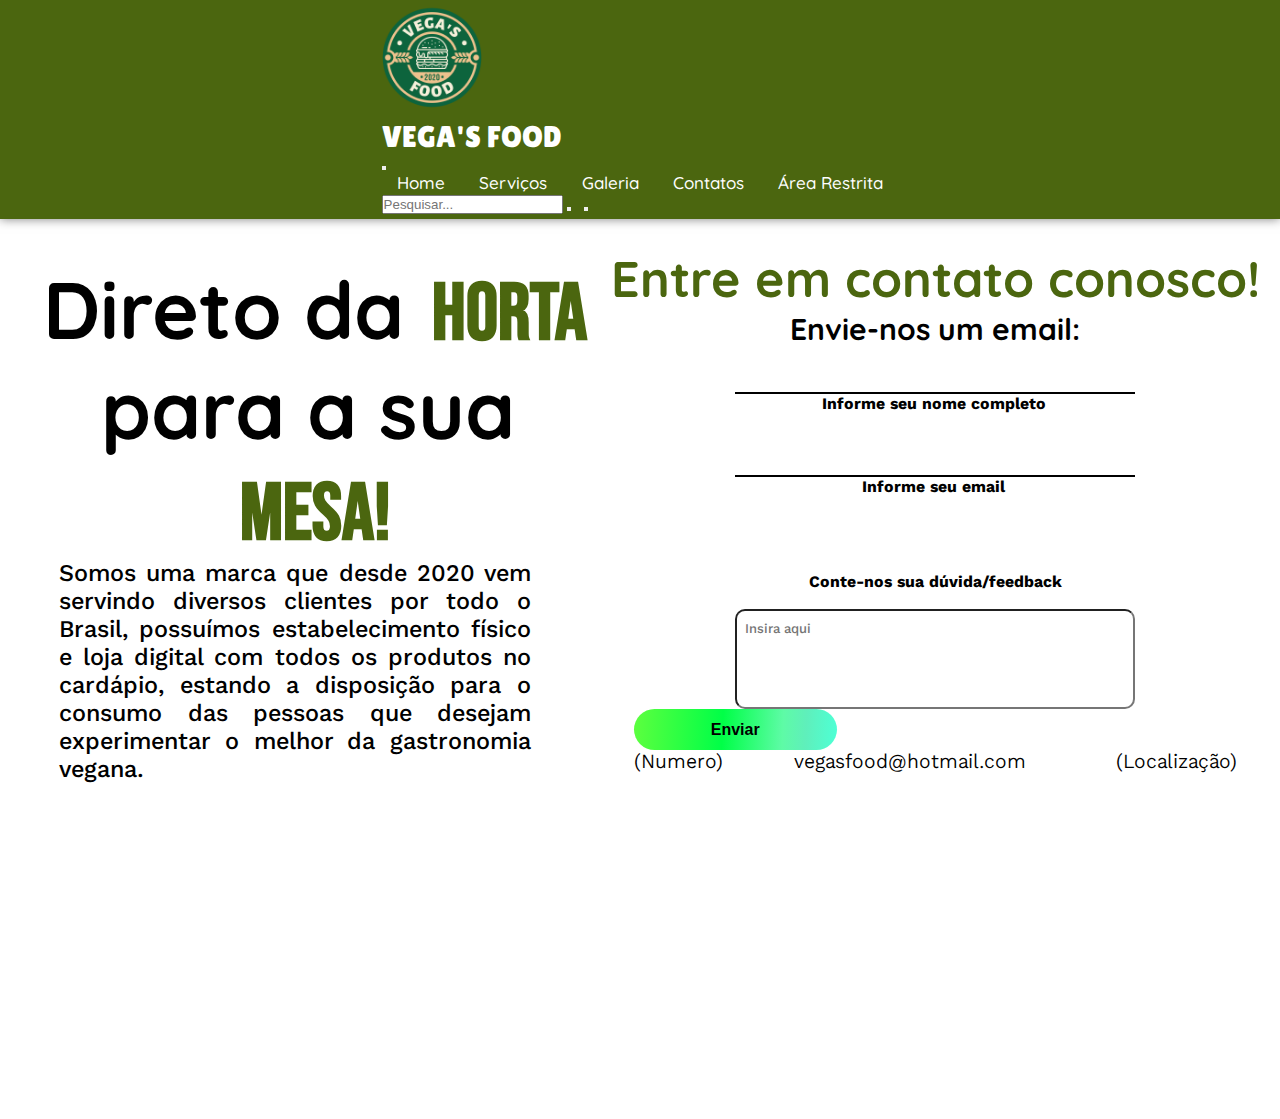
<file: contatos.html>
<!DOCTYPE html>
<html lang="en">

<head>
    <meta charset="UTF-8">
    <meta http-equiv="X-UA-Compatible" content="IE=edge">
    <meta name="viewport" content="width=device-width, initial-scale=1.0">
    <title>Contato Vega's Food</title>

    



    <link rel="preconnect" href="https://fonts.googleapis.com">
    <link rel="preconnect" href="https://fonts.gstatic.com" crossorigin>
    <link href="https://fonts.googleapis.com/css2?family=Quicksand:wght@400;500;600;700&display=swap" rel="stylesheet">
    <link rel="preconnect" href="https://fonts.googleapis.com">
    <link rel="preconnect" href="https://fonts.gstatic.com" crossorigin>
    <link href="https://fonts.googleapis.com/css2?family=Bebas+Neue&display=swap" rel="stylesheet">
    <link rel="preconnect" href="https://fonts.googleapis.com">
    <link rel="preconnect" href="https://fonts.gstatic.com" crossorigin>
    <link href="https://fonts.googleapis.com/css2?family=Lilita+One&display=swap" rel="stylesheet">
    <link rel="preconnect" href="https://fonts.googleapis.com">
    <link rel="preconnect" href="https://fonts.gstatic.com" crossorigin>
    <link href="https://fonts.googleapis.com/css2?family=Hind+Siliguri:wght@400;500;600;700&display=swap"
        rel="stylesheet">
    <link rel="preconnect" href="https://fonts.googleapis.com">
    <link rel="preconnect" href="https://fonts.gstatic.com" crossorigin>
    <link href="https://fonts.googleapis.com/css2?family=Piazzolla:wght@400;500;600;700;800;900&display=swap"
        rel="stylesheet">
    <link rel="preconnect" href="https://fonts.googleapis.com">
    <link rel="preconnect" href="https://fonts.gstatic.com" crossorigin>
    <link href="https://fonts.googleapis.com/css2?family=Kantumruy+Pro:wght@100;200;300;400;500;600;700&display=swap"
        rel="stylesheet">
    <link rel="stylesheet" href="https://cdnjs.cloudflare.com/ajax/libs/font-awesome/6.1.1/css/all.min.css"
        integrity="sha512-KfkfwYDsLkIlwQp6LFnl8zNdLGxu9YAA1QvwINks4PhcElQSvqcyVLLD9aMhXd13uQjoXtEKNosOWaZqXgel0g=="
        crossorigin="anonymous" referrerpolicy="no-referrer" />
    <link href="https://cdn.jsdelivr.net/npm/bootstrap@5.0.2/dist/css/bootstrap.min.css" rel="stylesheet"
        integrity="sha384-EVSTQN3/azprG1Anm3QDgpJLIm9Nao0Yz1ztcQTwFspd3yD65VohhpuuCOmLASjC" crossorigin="anonymous">

      
        
    <link rel="stylesheet" href="/css/style.css">
    <link rel="stylesheet" href="./css/contato.css">
</head>

<body>
    <nav class="navbar navbar-expand-lg bg-body-tertiary navbar-dark">
        <div class="container-fluid">
            <a class="navbar-brand" href="/index.html"><img src="./img/logo_vegas_food.png" alt="Logo Vegas Food" width="100px"></a>
            <div class="logo">
                <a href="./index.html">VEGA'S FOOD</a>
            </div>
            <button class="navbar-toggler" type="button" data-bs-toggle="collapse" data-bs-target="#mynavbar">
                <span class="navbar-toggler-icon"></span>
            </button>
            <div class="collapse navbar-collapse" id="mynavbar">
                <ul class="navbar-nav me-auto">
                    <li class="nav-item">
                    <a class="nav-link" aria-current="page" href="./index.html">Home</a>
                    </li>
                    <li class="nav-item">
                    <a class="nav-link" href="./servicos.html">Serviços</a>
                    </li>
                    <li><a class="nav-link" href="./galeria.html">Galeria</a></li>
                    <li><a class="nav-link active" href="./contatos.html">Contatos</a></li>
                    <li><a class="nav-link" href="./logar.html">Área Restrita</a></li>     
                </ul>
                <form class="d-flex" role="search">
                    <input class="form-control me-2" type="search" placeholder="Pesquisar..." aria-label="Search">
                    <button class="btn btn-outline-success" type="submit"><i class="fa fa-search"></i></button>
                    <button class="btn btn-outline-success btnCart" type="submit"><i class="fa-solid fa-cart-shopping"></i></button>
                </form>
            </div>
        </div>
    </nav>
    <section id="Home">        
        <div class="all">
            <div class="esquerd">
                <div class="main">
                    <div class="men_text">
                        <h1>Direto da<span> Horta</span><br>para a sua<span> Mesa!</span></h1>
                    </div>
                </div>
                <p class="bio">Somos uma marca que desde 2020 vem servindo diversos clientes por todo o Brasil,
                    possuímos estabelecimento físico e loja digital com todos os produtos no cardápio, estando a
                    disposição para o consumo das pessoas que desejam experimentar o melhor da gastronomia vegana.</p>
                <br>
            </div>
            <div class="direito">
                <h2><span>Entre em contato conosco!</span></h2>
                <div class="contato">
                    <div class="form">
                        <form action="obrigado.html">
                            <h3 class="env"><span> Envie-nos um email:</span></h3>
                            <div class="form__group field">
                                <input type="input" class="form__field" name="fn" id="fn" />
                                <label for="name" class="form__label"> Informe seu nome completo</label>
                            </div>
                            <br>
                            <div class="form__group field">
                                <input type="input" class="form__field" name="fn" id="fn" />
                                <label for="name" class="form__label"><strong> Informe seu email </strong></label>
                                <br>
                                <br>
                                <br>
                                <br>
                            </div>
                            <div class="box">
                                <label class="ababo" for="msg"><span>Conte-nos sua dúvida/feedback</span></label>
                                <br>
                                <br>
                                <input class="box2" type="text" id="msg" placeholder="Insira aqui">
                                <br>
                        </form>
                    </div>
                </div>
                <div class="btn">
                    <div class="send">
                        <p><a href="obrigado.html" target="_blank">Enviar</a></p>
                    </div>
                </div>
                <div class="icons">
                    <div class="cellph">
                        <i class="fa-solid fa-phone"></i>
                        <p class="cell">(Numero)</p>
                    </div>
                    <div class="emailmss">
                        <i class="fa-solid fa-envelope"></i>
                        <p class="emailms">vegasfood@hotmail.com</p>
                    </div>
                    <div class="red-dot">
                        <i class="fa-solid fa-map-location-dot"></i>
                        <p class="loc">(Localização)</p>
                    </div>
                </div>
            </div>
        </div>
        </div>
    </section>
        <script src="./js/scriptcontato.js"></script>
</body>

</html>
</file>
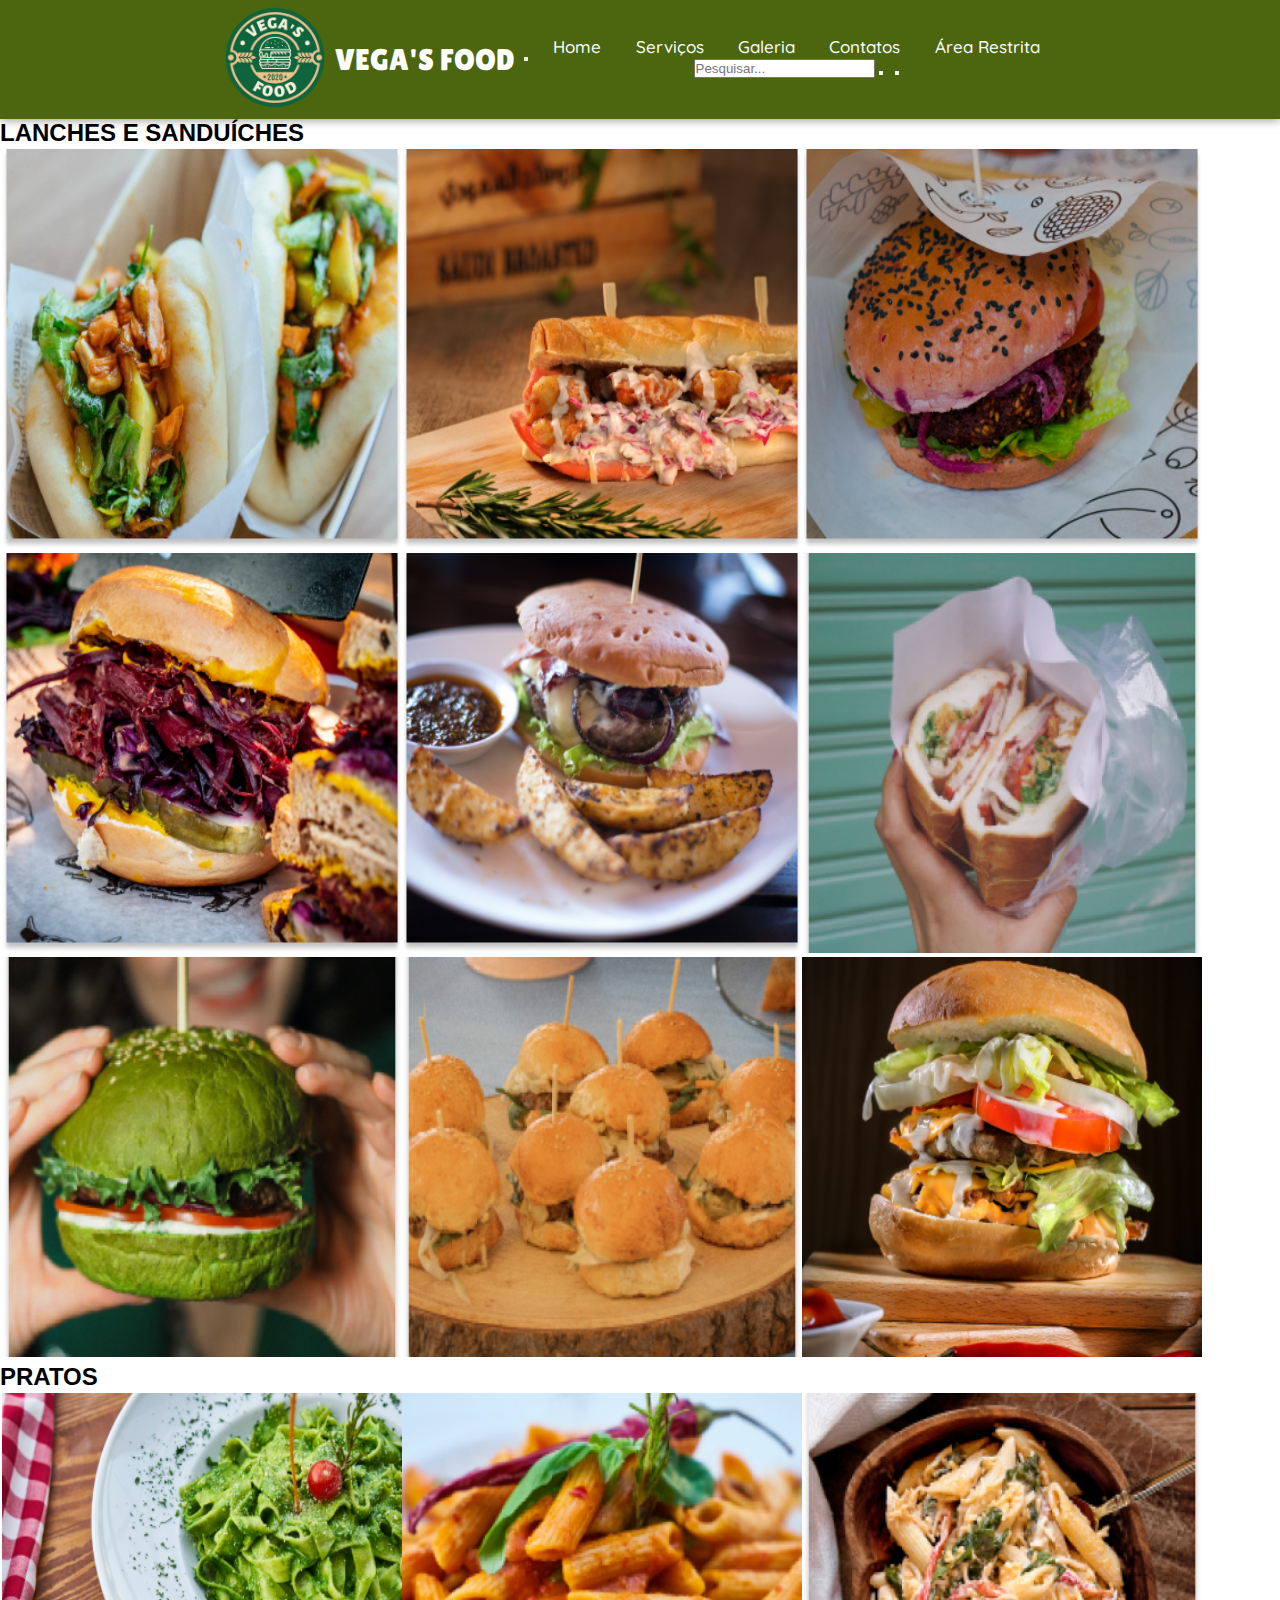
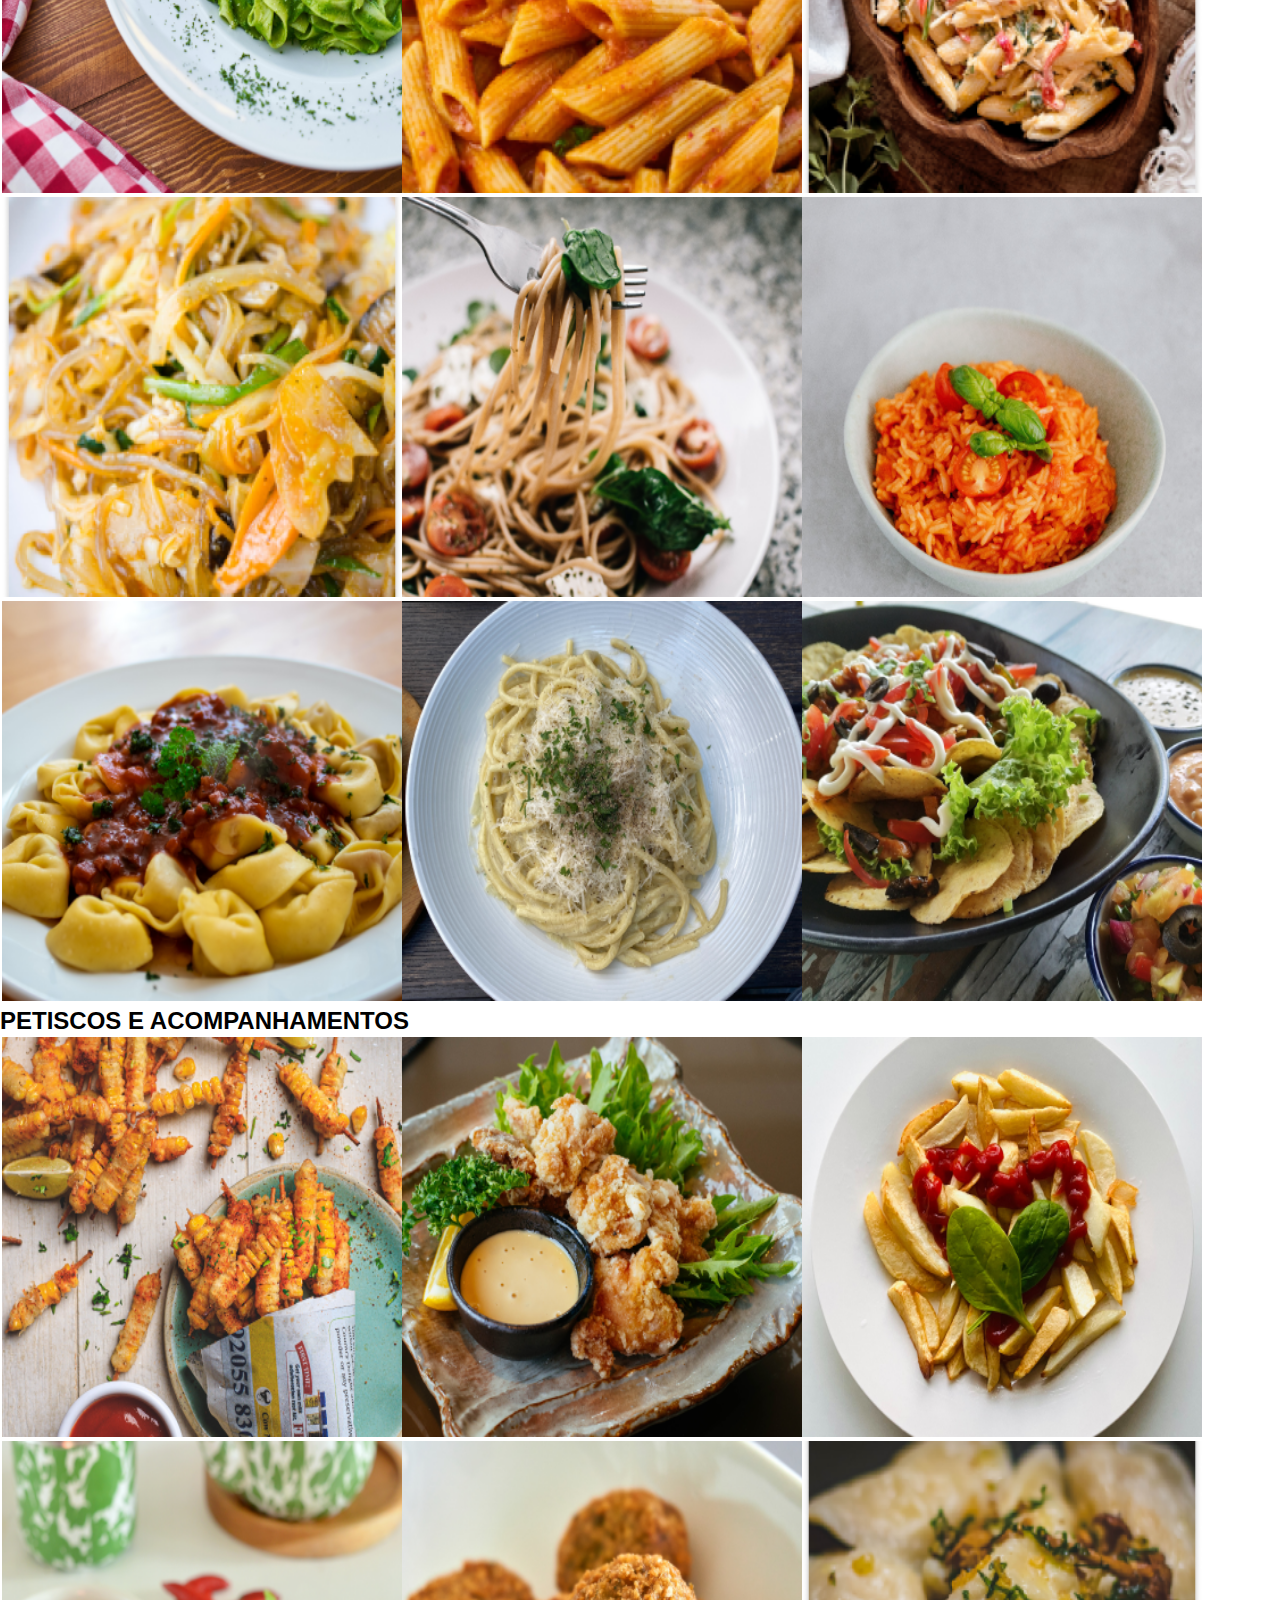
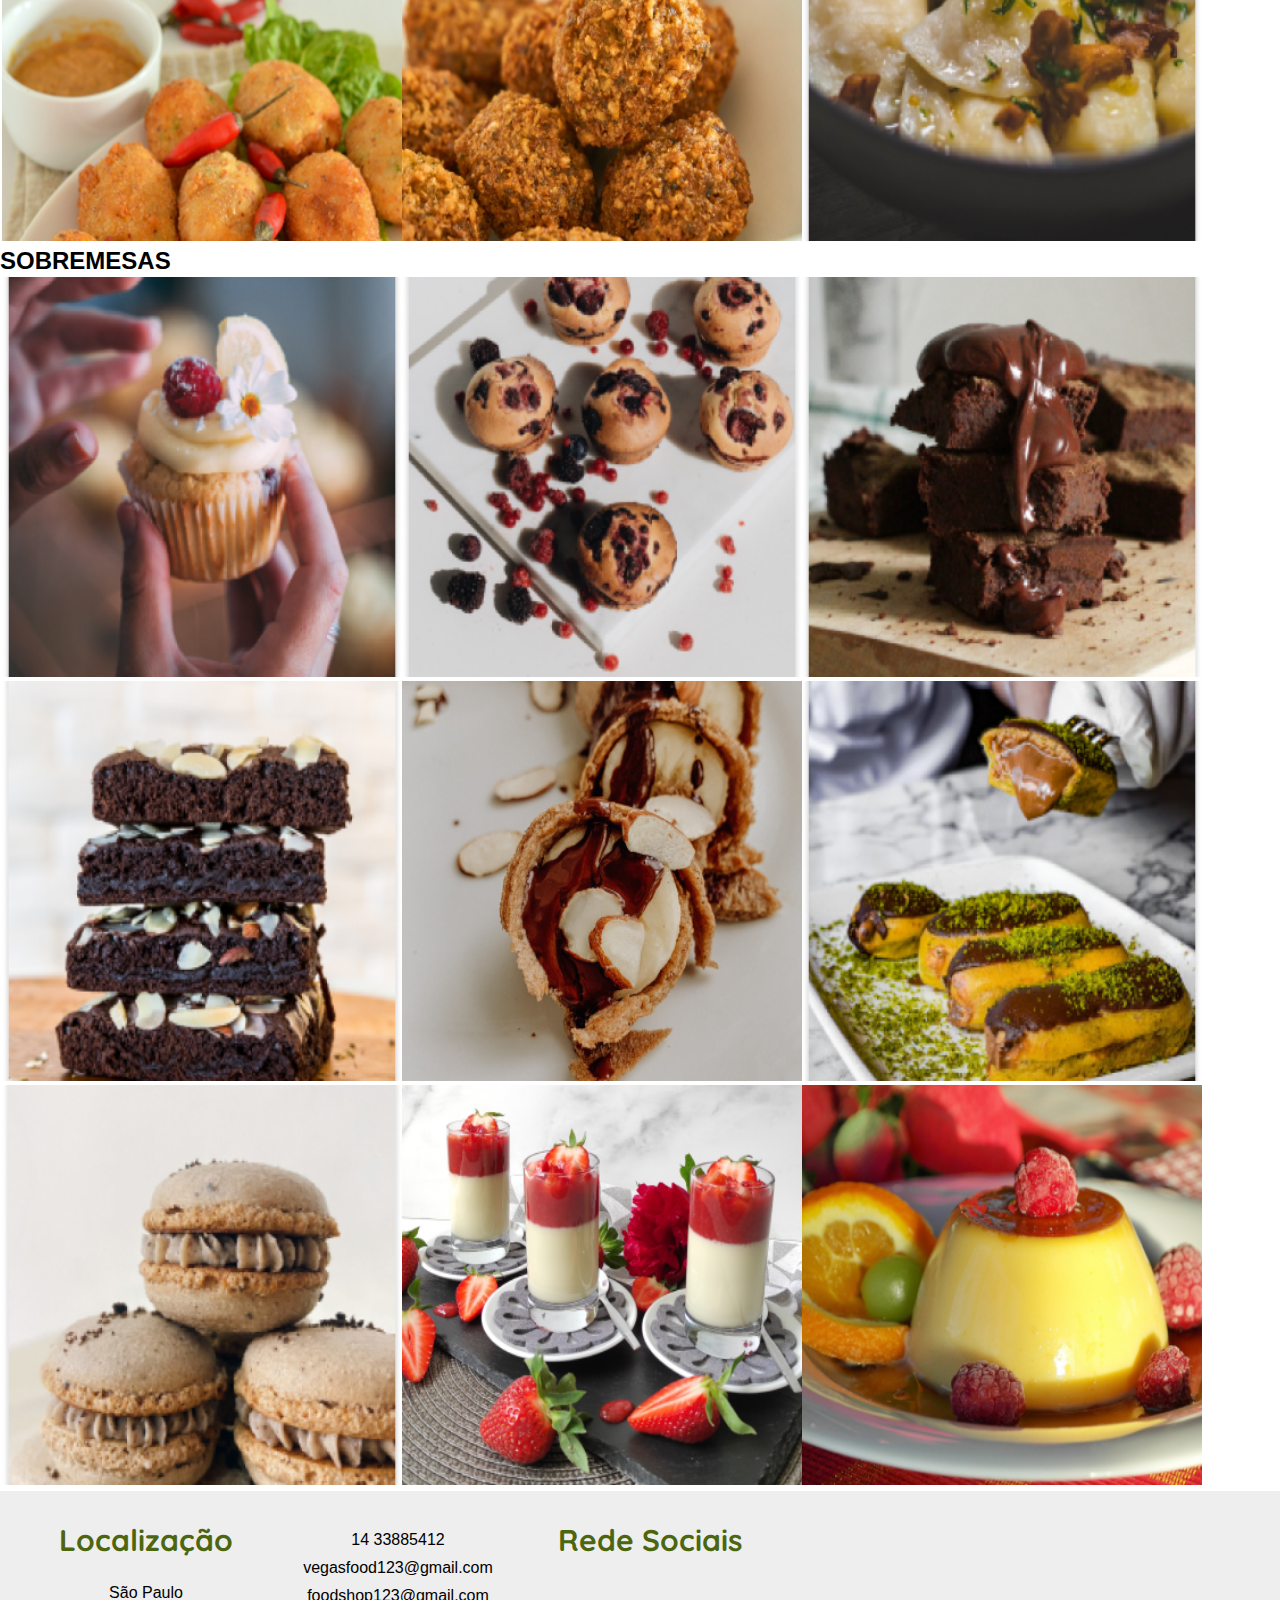
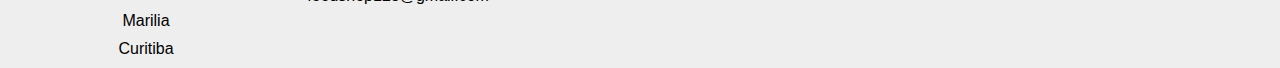
<file: galeria.html>
<!DOCTYPE html>
<html lang="pt-br">
<head>
    <meta charset="UTF-8">
    <meta http-equiv="X-UA-Compatible" content="IE=edge">
    <meta name="viewport" content="width=device-width, initial-scale=1.0">
    <title>Galeria Vega's Food</title>
    <link rel="stylesheet" href="./css/style.css">
    <link rel="stylesheet" href="./css/galeria.css">
    <link rel="preconnect" href="https://fonts.googleapis.com">
    <link rel="preconnect" href="https://fonts.gstatic.com" crossorigin>
    <link href="https://fonts.googleapis.com/css2?family=Quicksand:wght@300&display=swap" rel="stylesheet">
    <link rel="preconnect" href="https://fonts.googleapis.com">
    <link rel="preconnect" href="https://fonts.gstatic.com" crossorigin>
    <link href="https://fonts.googleapis.com/css2?family=Bebas+Neue&display=swap" rel="stylesheet">
    <link rel="preconnect" href="https://fonts.googleapis.com">
    <link rel="preconnect" href="https://fonts.gstatic.com" crossorigin>
    <link href="https://fonts.googleapis.com/css2?family=Lilita+One&display=swap" rel="stylesheet">
    <link rel="stylesheet" href="https://cdnjs.cloudflare.com/ajax/libs/font-awesome/6.1.1/css/all.min.css" integrity="sha512-KfkfwYDsLkIlwQp6LFnl8zNdLGxu9YAA1QvwINks4PhcElQSvqcyVLLD9aMhXd13uQjoXtEKNosOWaZqXgel0g==" crossorigin="anonymous" referrerpolicy="no-referrer" />
    <link rel="shortcut icon" href="/Food Website/image/Retro and Vintage Burger Food Badge Logo.png">
    <link href="https://cdn.jsdelivr.net/npm/bootstrap@5.0.2/dist/css/bootstrap.min.css" rel="stylesheet" integrity="sha384-EVSTQN3/azprG1Anm3QDgpJLIm9Nao0Yz1ztcQTwFspd3yD65VohhpuuCOmLASjC" crossorigin="anonymous">
</head>
<body>
    <section>
      <nav class="navbar navbar-expand-lg bg-body-tertiary navbar-dark">
        <div class="container-fluid">
          <a class="navbar-brand" href="./index.html"><img src="./img/logo_vegas_food.png" alt="Logo Vegas Food" width="100px"></a>
          <div class="logo">
              <a href="./index.html">VEGA'S FOOD</a>
          </div>
          <button class="navbar-toggler" type="button" data-bs-toggle="collapse" data-bs-target="#mynavbar">
              <span class="navbar-toggler-icon"></span>
          </button>
          <div class="collapse navbar-collapse" id="mynavbar">
              <ul class="navbar-nav me-auto">
                  <li class="nav-item">
                  <a class="nav-link" aria-current="page" href="./index.html">Home</a>
                  </li>
                  <li class="nav-item">
                  <a class="nav-link" href="./servicos.html">Serviços</a>
                  </li>
                  <li><a class="nav-link active" href="./galeria.html">Galeria</a></li>
                  <li><a class="nav-link" href="./contatos.html">Contatos</a></li>
                  <li><a class="nav-link" href="./logar.html">Área Restrita</a></li>     
              </ul>
              <form class="d-flex" role="search">
                  <input class="form-control me-2" type="search" placeholder="Pesquisar..." aria-label="Search">
                  <button class="btn btn-outline-success" type="submit"><i class="fa fa-search"></i></button>
                  <button class="btn btn-outline-success btnCart" type="submit"><i class="fa-solid fa-cart-shopping"></i></button>
              </form>
          </div>
        </div>
      </nav>
      <div class="types"><h2>LANCHES E SANDUÍCHES</h2></div>
      <table class="table table-borderless">
        <tbody>
          <tr>
            <td><a href="./produto.html"><img src="./img/hotveg.png" alt="Hotveg"></a></td>
            <td><a href="./produto.html"><img src="./img/FrangoVeg.png" alt="FrangoVeg"></a></td>
            <td><a href="./produto.html"><img src="./img/Burguer.png" alt="Burguer"></a></td>
          </tr>
          <tr>
            <td><a href="./produto.html"><img src="./img/Repoliano.png" alt="Repoliano"></a></td>
            <td><a href="./produto.html"><img src="./img/combo.png" alt="Combos"></a></td>
            <td><a href="./produto.html"><img src="./img/sanduiche.png" alt="Sanduiche"></a></td>
          </tr>
          <tr>
            <td><a href="./produto.html"><img src="./img/x-vegBurguer.png" alt="X-Veg Burguer"></a></td>
            <td><a href="./produto.html"><img src="./img/mini-veg.png" alt="Mini Veg"></a></td>
            <td><a href="./produto.html"><img src="./img/VegBurguerExtreme.png" alt="Veg Burguer Extreme"></a></td>
          </tr>
        </tbody>
      </table>
      <div class="types"><h2>PRATOS</h2></div>
      <table class="table table-borderless">
        <tbody>
          <tr>
            <td><a href="./produto.html"><img src="./img/pesto.png" alt="Pesto"></a></td>
            <td><a href="./produto.html"><img src="./img/tomatiano.png" alt="Tomatiano"></a></td>
            <td><a href="./produto.html"><img src="./img/maca.png" alt="Maça"></a></td>
          </tr>
          <tr>
            <td><a href="./produto.html"><img src="./img/sla.png" alt="Massa"></a></td>
            <td><a href="./produto.html"><img src="./img/Madelicia.png" alt="Madelicia"></a></td>
            <td><a href="./produto.html"><img src="./img/risotoVeg.png" alt="Risito Veg"></a></td>
          </tr>
          <tr>
            <td><a href="./produto.html"><img src="./img/Maca-Veg.png" alt="Maça Veg"></a></td>
            <td><a href="./produto.html"><img src="./img/molhoBranco.png" alt="Molho Branco"></a></td>
            <td><a href="./produto.html"><img src="./img/Saladelicia.png" alt="Saladelicia"></a></td>
          </tr>
        </tbody>
      </table>
      <div class="types"><h2>PETISCOS E ACOMPANHAMENTOS</h2></div>
      <table class="table table-borderless">
        <tbody>
          <tr>
            <td><a href="./produto.html"><img src="./img/cornShips.png" alt="Corn Ships"></a></td>
            <td><a href="./produto.html"><img src="./img/Isca.png" alt="Isca"></a></td>
            <td><a href="./produto.html"><img src="./img/batata.png" alt="Batata"></a></td>
          </tr>
          <tr>
            <td><a href="./produto.html"><img src="./img/bolinhoDelícia.png" alt="Bolinho Delícia"></a></td>
            <td><a href="./produto.html"><img src="./img/BolinhoVeg.png" alt="Bolinho Veg"></a></td>
            <td><a href="./produto.html"><img src="./img/pasteisVeg.png" alt="Pasteis Veg"></a></td>
          </tr>
        </tbody>
      </table>
      <div class="types"><h2>SOBREMESAS</h2></div>
      <table class="table table-borderless">
        <tbody>
          <tr>
            <td><a href="./produto.html"><img src="./img/baunilha.png" alt="Baunilha"></a></td>
            <td><a href="./produto.html"><img src="./img/bolinho.png" alt="Bolinho"></a></td>
            <td><a href="./produto.html"><img src="./img/brownie.png" alt="Brownie"></a></td>
          </tr>
          <tr>
            <td><a href="./produto.html"><img src="./img/brownieNozes.png" alt="Brownie Nozes"></a></td>
            <td><a href="./produto.html"><img src="./img/camafeu.png" alt="Camafeu"></a></td>
            <td><a href="./produto.html"><img src="./img/bolinhoCenoura.png" alt="Bolinho de Cenoura"></a></td>
          </tr>
          <tr>
            <td><a href="./produto.html"><img src="./img/macaron.png" alt="Macaron"></a></td>
            <td><a href="./produto.html"><img src="./img/morango.png" alt="Morango"></a></td>
            <td><a href="./produto.html"><img src="./img/pudim.png" alt="Pudim"></a></td>
          </tr>
        </tbody>
      </table>
    <footer>
      <div class="footer_main">
          <div class="footer_tag">
              <h2>Localização</h2><h2 id="textContato">Contato</h2>
              <p>São Paulo</p>
              <p>Marilia</p>
              <p>Curitiba</p>
          </div>
          <div class="footer_tag">
              <h2 id="contactDesktop">Contato</h2>
              <p>14 33885412</p>
              <p>vegasfood123@gmail.com</p>
              <p>foodshop123@gmail.com</p>
          </div>
          <div class="footer_tag">
              <h2 id="redeText">Rede Sociais</h2>
              <i class="fa-brands fa-facebook-f"></i>
              <i class="fa-brands fa-twitter"></i>
              <i class="fa-brands fa-instagram"></i>
              <i class="fa-brands fa-linkedin-in"></i>
          </div>
      </div>
    </footer>
    </section>
    <script src="https://cdn.jsdelivr.net/npm/bootstrap@5.0.2/dist/js/bootstrap.bundle.min.js" integrity="sha384-MrcW6ZMFYlzcLA8Nl+NtUVF0sA7MsXsP1UyJoMp4YLEuNSfAP+JcXn/tWtIaxVXM" crossorigin="anonymous"></script>
</body>
</html>
</file>
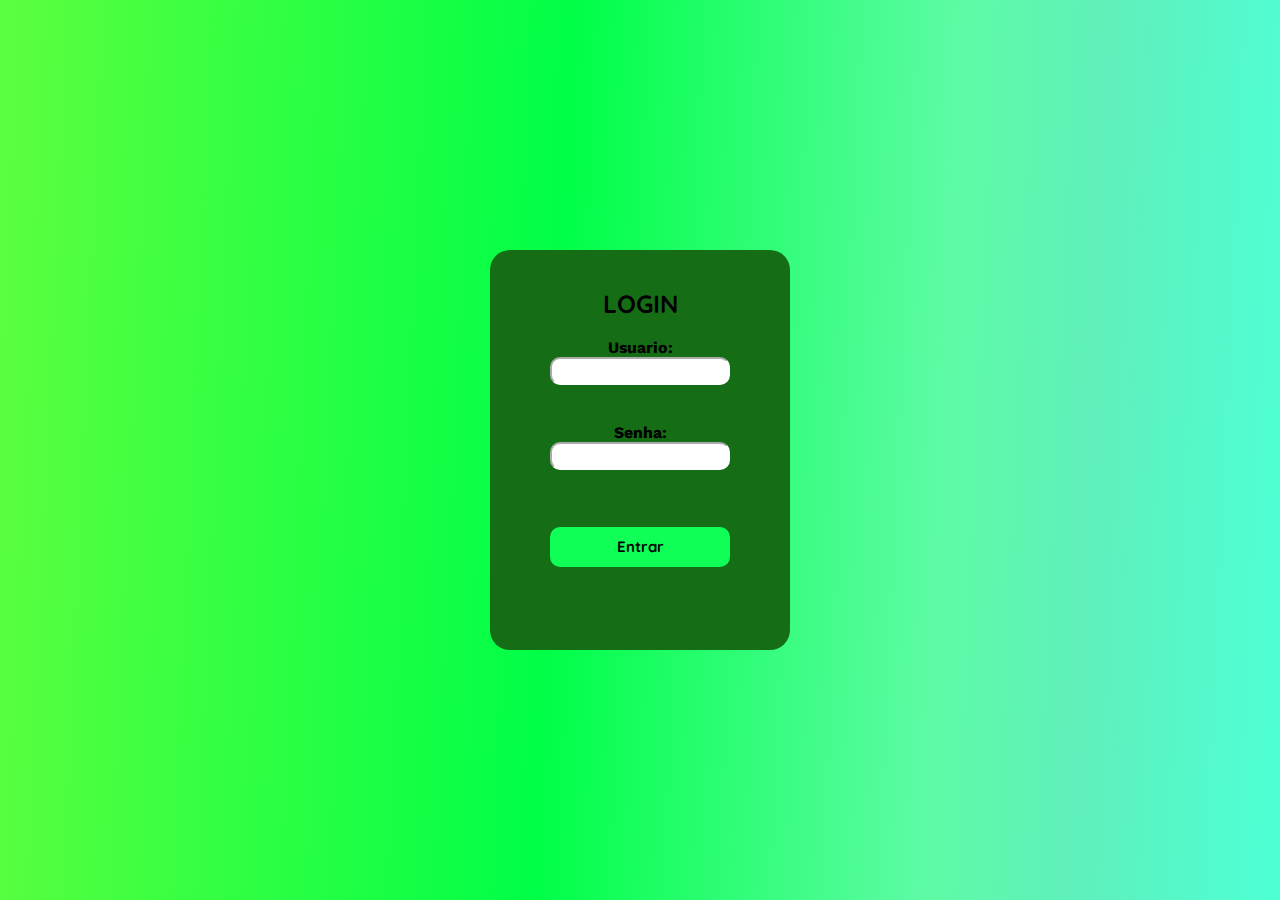
<file: logar.html>
<!DOCTYPE html>
<html lang="en">

<head>
    <meta charset="UTF-8">
    <meta http-equiv="X-UA-Compatible" content="IE=edge">
    <meta name="viewport" content="width=device-width, initial-scale=1.0">
    <link rel="stylesheet" href="./css/cssar.css">
    <title>Document</title>
    <link rel="stylesheet" href="https://cdnjs.cloudflare.com/ajax/libs/font-awesome/6.4.0/css/all.min.css"
        integrity="sha512-iecdLmaskl7CVkqkXNQ/ZH/XLlvWZOJyj7Yy7tcenmpD1ypASozpmT/E0iPtmFIB46ZmdtAc9eNBvH0H/ZpiBw=="
        crossorigin="anonymous" referrerpolicy="no-referrer" />
    <link rel="preconnect" href="https://fonts.googleapis.com">
    <link rel="preconnect" href="https://fonts.gstatic.com" crossorigin>
    <link href="https://fonts.googleapis.com/css2?family=Quicksand:wght@400;500;600;700&display=swap" rel="stylesheet">
    <link rel="preconnect" href="https://fonts.googleapis.com">
    <link rel="preconnect" href="https://fonts.gstatic.com" crossorigin>
    <link href="https://fonts.googleapis.com/css2?family=Kantumruy+Pro:wght@100;200;300;400;500;600;700&display=swap"
        rel="stylesheet">



</head>

<body>

    <div class="container">
        <div class="box">
        <br>
        <br>
        <p>LOGIN</p>
        <div class="form">
            <div class="input-icons">
                <br>
                <i class="fa-regular fa-user"></i>
                <label for="user">Usuario:</label>
                <br>
                <input class="input-field" type="text" name="" id="user">
                <br>
                <br>
                <br>
                <i class="fa-solid fa-lock"></i>
                <label for="password">Senha:</label>
                <br>
                <input class="input-field" type="password" name="" id="password">
            </div>
        </div>
        <br>
        <br>
        <br>
        <div class="btn2">
            <div class="btn" id="login">
                <p>Entrar</p>
            </div>
        </div>
        <script src="./js/arscript.js"></script>
    </div>
    </div>
</body>

</html>
</file>
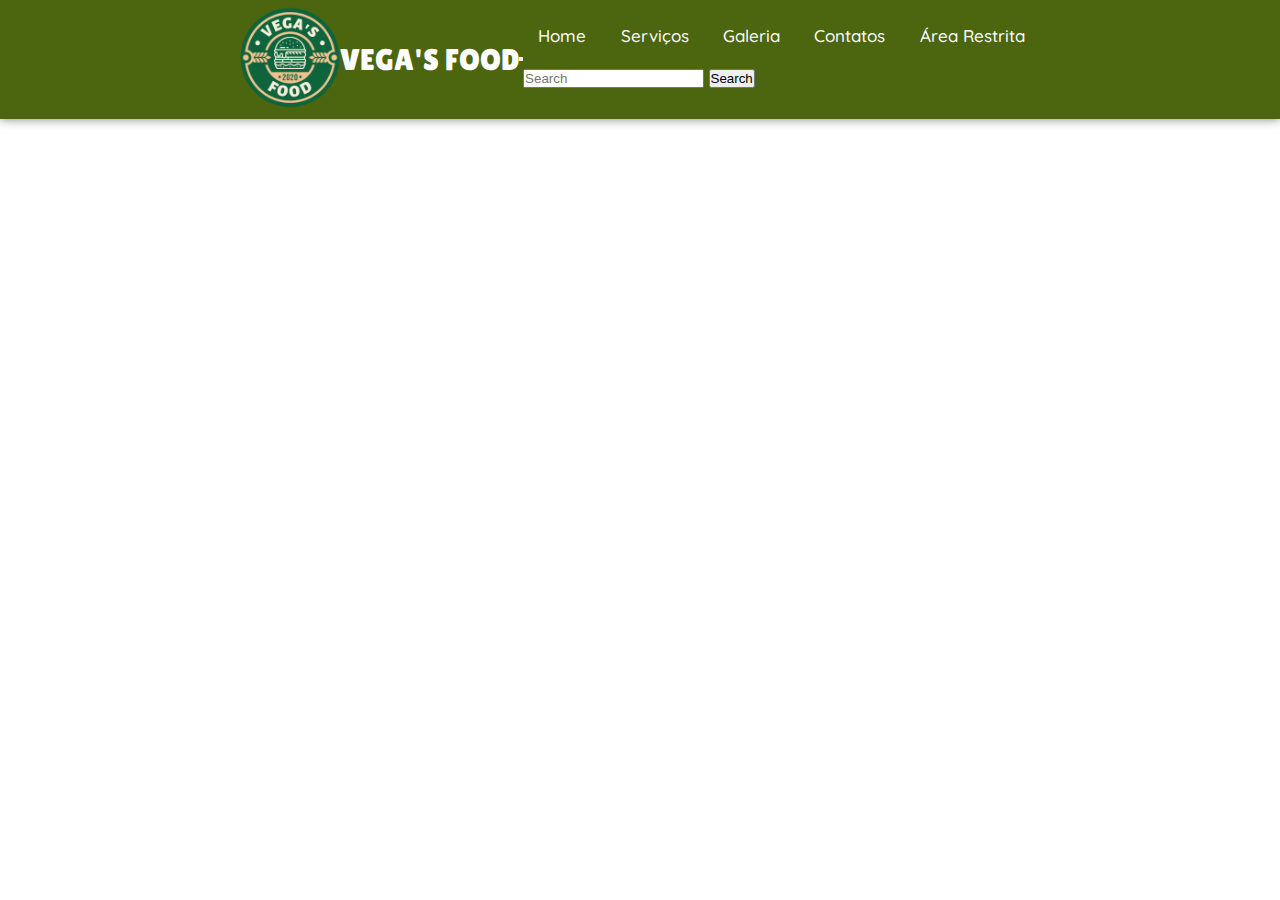
<file: produto.html>
<!DOCTYPE html>
<html lang="pt-br">
<head>
    <meta charset="UTF-8">
    <meta http-equiv="X-UA-Compatible" content="IE=edge">
    <meta name="viewport" content="width=device-width, initial-scale=1.0">
    <title>Produto Vega's Food</title>
    <link rel="stylesheet" href="/css/style.css">
    <link rel="preconnect" href="https://fonts.gstatic.com" crossorigin>
    <link href="https://fonts.googleapis.com/css2?family=Quicksand:wght@300&display=swap" rel="stylesheet">

    <link rel="preconnect" href="https://fonts.googleapis.com">
  <link rel="preconnect" href="https://fonts.gstatic.com" crossorigin>
 <link href="https://fonts.googleapis.com/css2?family=Bebas+Neue&display=swap" rel="stylesheet">


    <link rel="preconnect" href="https://fonts.googleapis.com">
    <link rel="preconnect" href="https://fonts.gstatic.com" crossorigin>
    <link href="https://fonts.googleapis.com/css2?family=Lilita+One&display=swap" rel="stylesheet">




    <link rel="stylesheet" href="https://cdnjs.cloudflare.com/ajax/libs/font-awesome/6.1.1/css/all.min.css" integrity="sha512-KfkfwYDsLkIlwQp6LFnl8zNdLGxu9YAA1QvwINks4PhcElQSvqcyVLLD9aMhXd13uQjoXtEKNosOWaZqXgel0g==" crossorigin="anonymous" referrerpolicy="no-referrer" />

    <link rel="shortcut icon" href="/Food Website/image/Retro and Vintage Burger Food Badge Logo.png">

    <link href="https://cdn.jsdelivr.net/npm/bootstrap@5.0.2/dist/css/bootstrap.min.css" rel="stylesheet" integrity="sha384-EVSTQN3/azprG1Anm3QDgpJLIm9Nao0Yz1ztcQTwFspd3yD65VohhpuuCOmLASjC" crossorigin="anonymous">
</head>
<body>
    <section>
        <nav class="navbar navbar-expand-lg bg-body-tertiary navbar-dark">
            <div class="container-fluid">
              <a class="navbar-brand" href="./index.html"><img src="/img/logo_vegas_food.png" alt="Logo Vegas Food" width="100px"></a>
              <div class="logo">
                
                  <a href="./index.html">VEGA'S FOOD</a>
              </div>
          
              <button class="navbar-toggler" type="button" data-bs-toggle="collapse" data-bs-target="#mynavbar">
                  <span class="navbar-toggler-icon"></span>
              </button>
      
              <div class="collapse navbar-collapse" id="mynavbar">
                  <ul class="navbar-nav me-auto">
                      <li class="nav-item">
                      <a class="nav-link active" aria-current="page" href="./index.html">Home</a>
                      </li>
                      <li class="nav-item">
                      <a class="nav-link" href="./servicos.html">Serviços</a>
                      </li>
                      <li><a class="nav-link" href="./galeria.html">Galeria</a></li>
                      <li><a class="nav-link" href="./contatos.html">Contatos</a></li>
                      <li><a class="nav-link" href="./logar.html">Área Restrita</a></li>     
                  </ul>
                  
                  <div class="icon">
                      <i class="fa-solid fa-cart-shopping"></i>
                  </div>  
      
                  <form class="d-flex" role="search">
                      <input class="form-control me-2" type="search" placeholder="Search" aria-label="Search">
                      <button class="btn btn-outline-success" type="submit">Search</button>
                  </form>
          
                    
              </div>
            </div>
        
        </nav>
    </section>
</body>
</html>
</file>
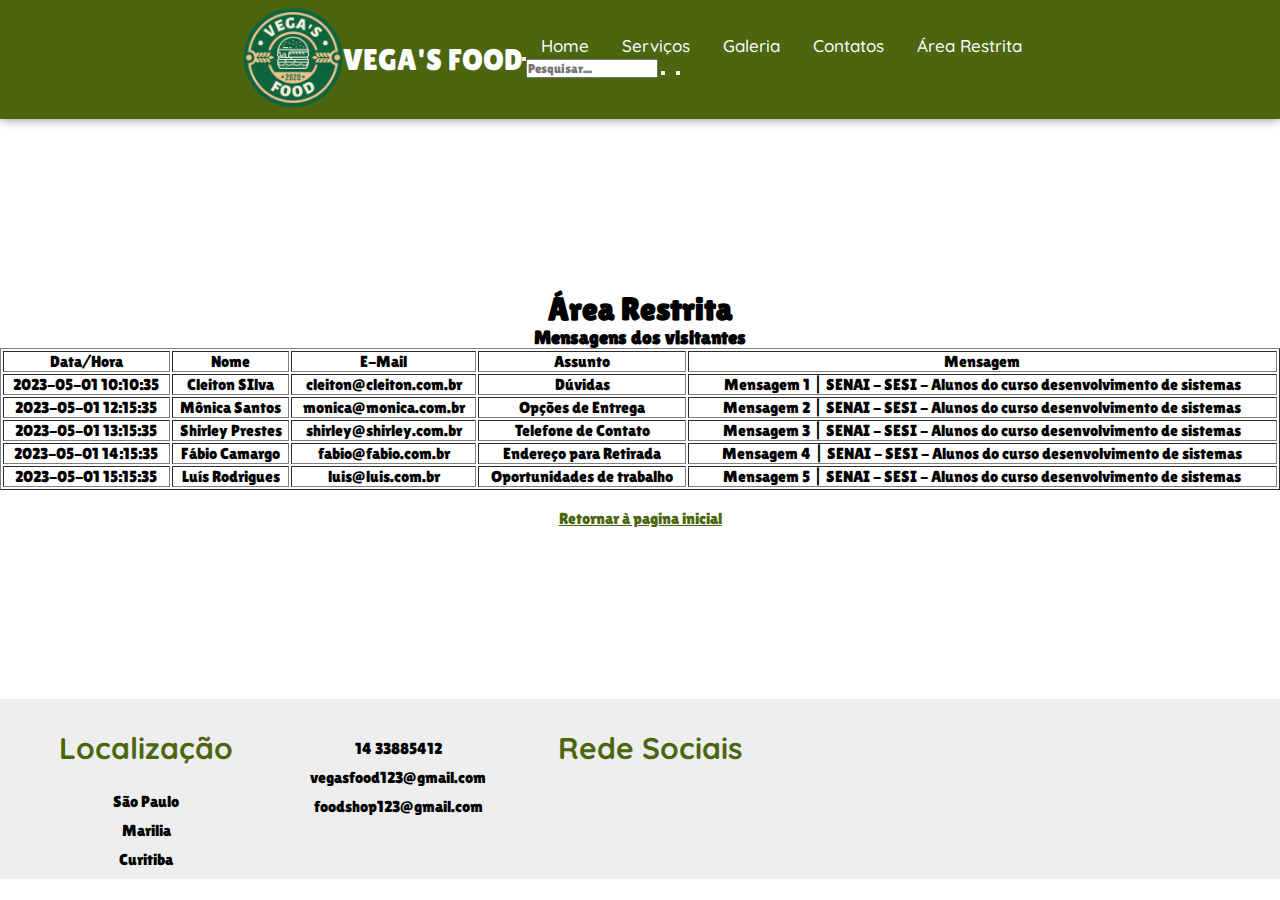
<file: restrita.html>
<!DOCTYPE html>
<html lang="pt-br">
<head>
    <meta charset="UTF-8">
    <meta http-equiv="X-UA-Compatible" content="IE=edge">
    <meta name="viewport" content="width=device-width, initial-scale=1.0">
    <title>Área Restrita Vega's Food</title>
    <link rel="stylesheet" href="./css/style.css">
    <link rel="stylesheet" href="./css/restrita.css">
    <link rel="preconnect" href="https://fonts.googleapis.com">
    <link rel="preconnect" href="https://fonts.gstatic.com" crossorigin>
    <link href="https://fonts.googleapis.com/css2?family=Quicksand:wght@300&display=swap" rel="stylesheet">
    <link rel="preconnect" href="https://fonts.googleapis.com">
    <link rel="preconnect" href="https://fonts.gstatic.com" crossorigin>
    <link href="https://fonts.googleapis.com/css2?family=Bebas+Neue&display=swap" rel="stylesheet">
    <link rel="preconnect" href="https://fonts.googleapis.com">
    <link rel="preconnect" href="https://fonts.gstatic.com" crossorigin>
    <link href="https://fonts.googleapis.com/css2?family=Lilita+One&display=swap" rel="stylesheet">
    <link rel="stylesheet" href="https://cdnjs.cloudflare.com/ajax/libs/font-awesome/6.1.1/css/all.min.css" integrity="sha512-KfkfwYDsLkIlwQp6LFnl8zNdLGxu9YAA1QvwINks4PhcElQSvqcyVLLD9aMhXd13uQjoXtEKNosOWaZqXgel0g==" crossorigin="anonymous" referrerpolicy="no-referrer" />
    <link rel="shortcut icon" href="/Food Website/image/Retro and Vintage Burger Food Badge Logo.png">
    <link href="https://cdn.jsdelivr.net/npm/bootstrap@5.0.2/dist/css/bootstrap.min.css" rel="stylesheet" integrity="sha384-EVSTQN3/azprG1Anm3QDgpJLIm9Nao0Yz1ztcQTwFspd3yD65VohhpuuCOmLASjC" crossorigin="anonymous">
</head>
<body>
    <section>
      <nav class="navbar navbar-expand-lg bg-body-tertiary navbar-dark">
        <div class="container-fluid">
          <a class="navbar-brand" href="./index.html"><img src="./img/logo_vegas_food.png" alt="Logo Vegas Food" width="100px"></a>
          <div class="logo">
              <a href="./index.html">VEGA'S FOOD</a>
          </div>
          <button class="navbar-toggler" type="button" data-bs-toggle="collapse" data-bs-target="#mynavbar">
              <span class="navbar-toggler-icon"></span>
          </button>
          <div class="collapse navbar-collapse" id="mynavbar">
              <ul class="navbar-nav me-auto">
                  <li class="nav-item">
                  <a class="nav-link" aria-current="page" href="./index.html">Home</a>
                  </li>
                  <li class="nav-item">
                  <a class="nav-link" href="./servicos.html">Serviços</a>
                  </li>
                  <li><a class="nav-link" href="./galeria.html">Galeria</a></li>
                  <li><a class="nav-link" href="./contatos.html">Contatos</a></li>
                  <li><a class="nav-link active" href="./restrita.html">Área Restrita</a></li>     
              </ul>
              <form class="d-flex" role="search">
                  <input class="form-control me-2" type="search" placeholder="Pesquisar..." aria-label="Search">
                  <button class="btn btn-outline-success" type="submit"><i class="fa fa-search"></i></button>
                  <button class="btn btn-outline-success btnCart" type="submit"><i class="fa-solid fa-cart-shopping"></i></button>
              </form>
          </div>
        </div>
      </nav>
      <div class="page">
        <h1>Área Restrita</h1>

        <h3>Mensagens dos visitantes</h3>
    
        <table id="myTable" border="1">
            <tr>
                <td>Data/Hora</td>
                <td>Nome</td>
                <td>E-Mail</td>
                <td>Assunto</td>
                <td>Mensagem</td>
            </tr>
        </table>
        
        <div id="container-mensagens" class="restrito-mensagens">
            <div class="restrito-mensagem">
                <div class="restrito-mensagem-titulo">
                    <p>Data: 00/00/0000</p>
                    <p>Nome: Ilson Machado</p>
                    <p>Email: ilson@ilson.com.br</p>
                    <p>Assunto: Teste</p>
                </div>
                <div class="restrito-mensagem-conteudo">
                    <p>Mensagem</p>
                </div>
            </div>
        </div>
    
        <br>
        <a href="index.html">Retornar à pagina inicial</a>
    
        <script src="./js/script.js"></script>
      </div>
    <footer>
      <div class="footer_main">
          <div class="footer_tag">
              <h2>Localização</h2><h2 id="textContato">Contato</h2>
              <p>São Paulo</p>
              <p>Marilia</p>
              <p>Curitiba</p>
          </div>
          <div class="footer_tag">
              <h2 id="contactDesktop">Contato</h2>
              <p>14 33885412</p>
              <p>vegasfood123@gmail.com</p>
              <p>foodshop123@gmail.com</p>
          </div>
          <div class="footer_tag">
              <h2 id="redeText">Rede Sociais</h2>
              <i class="fa-brands fa-facebook-f"></i>
              <i class="fa-brands fa-twitter"></i>
              <i class="fa-brands fa-instagram"></i>
              <i class="fa-brands fa-linkedin-in"></i>
          </div>
      </div>
    </footer>
    </section>
    <script src="https://cdn.jsdelivr.net/npm/bootstrap@5.0.2/dist/js/bootstrap.bundle.min.js" integrity="sha384-MrcW6ZMFYlzcLA8Nl+NtUVF0sA7MsXsP1UyJoMp4YLEuNSfAP+JcXn/tWtIaxVXM" crossorigin="anonymous"></script>
</body>
</html>
</file>
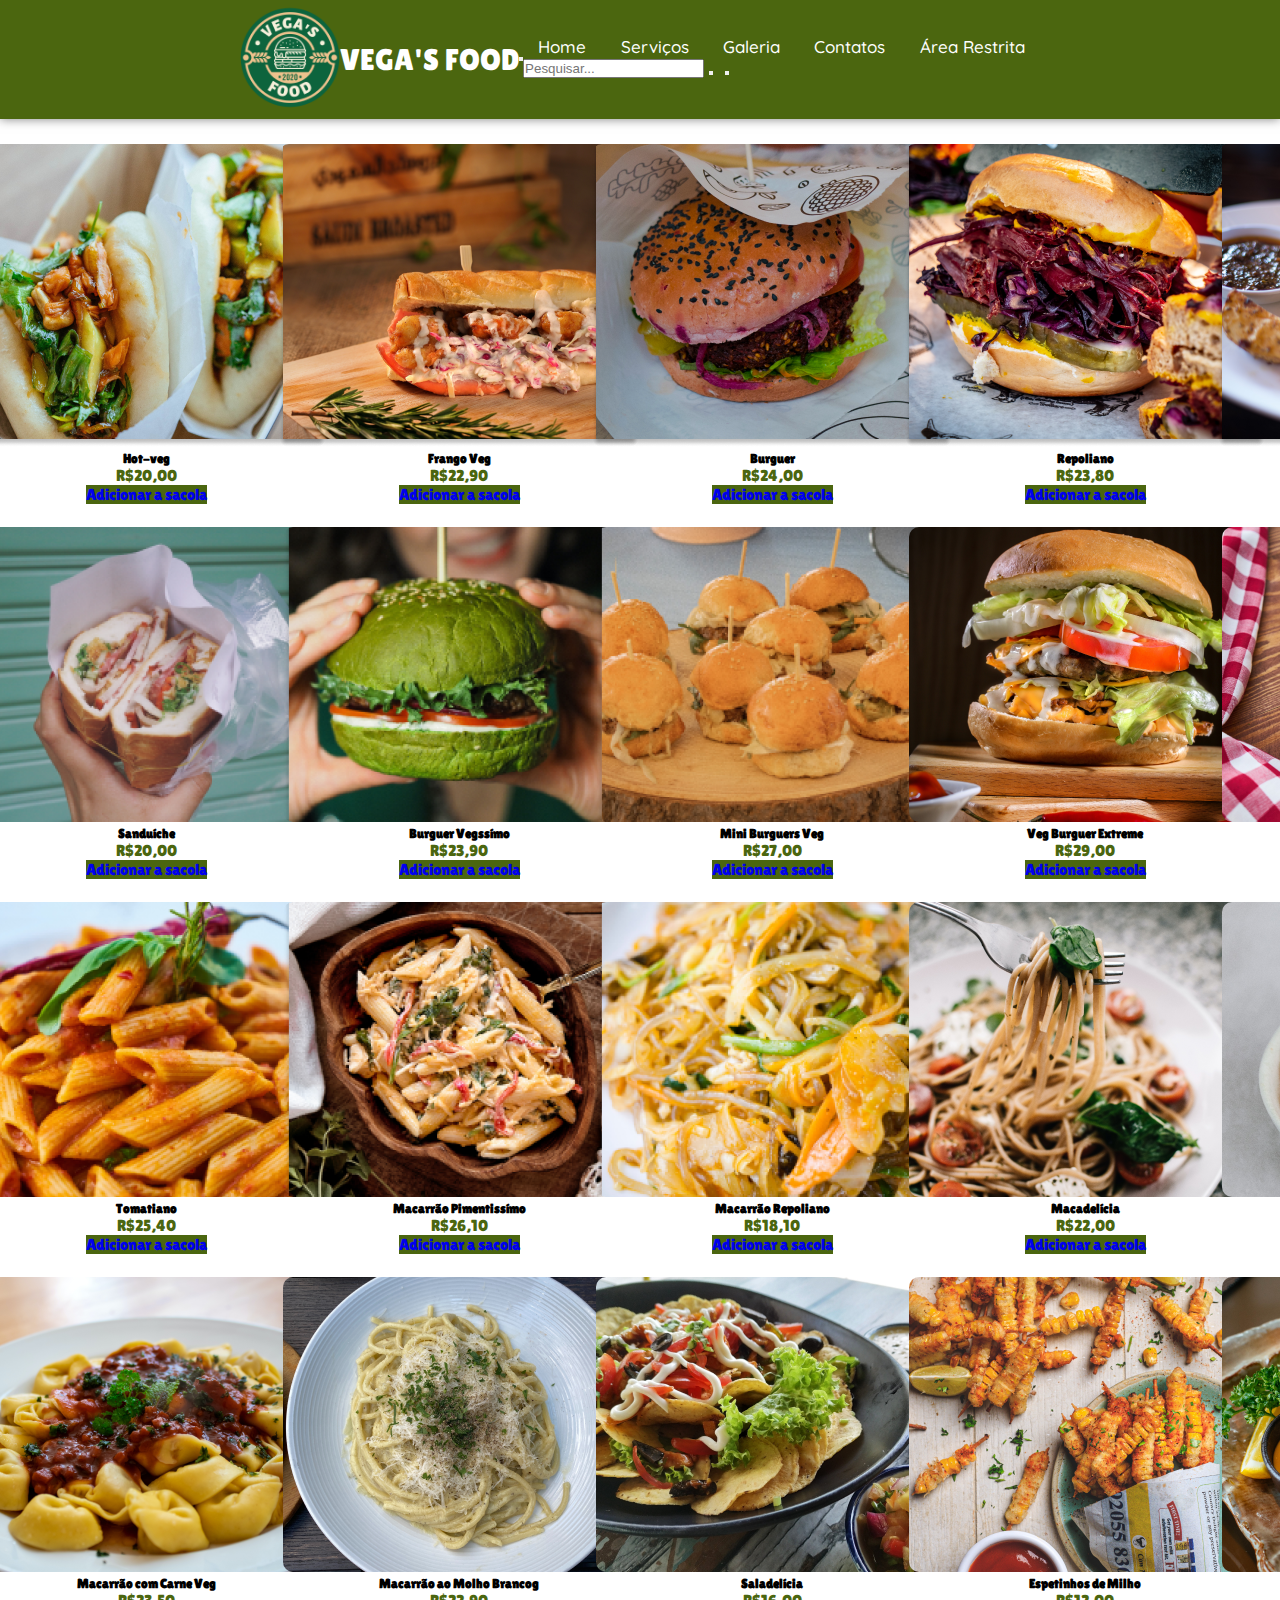
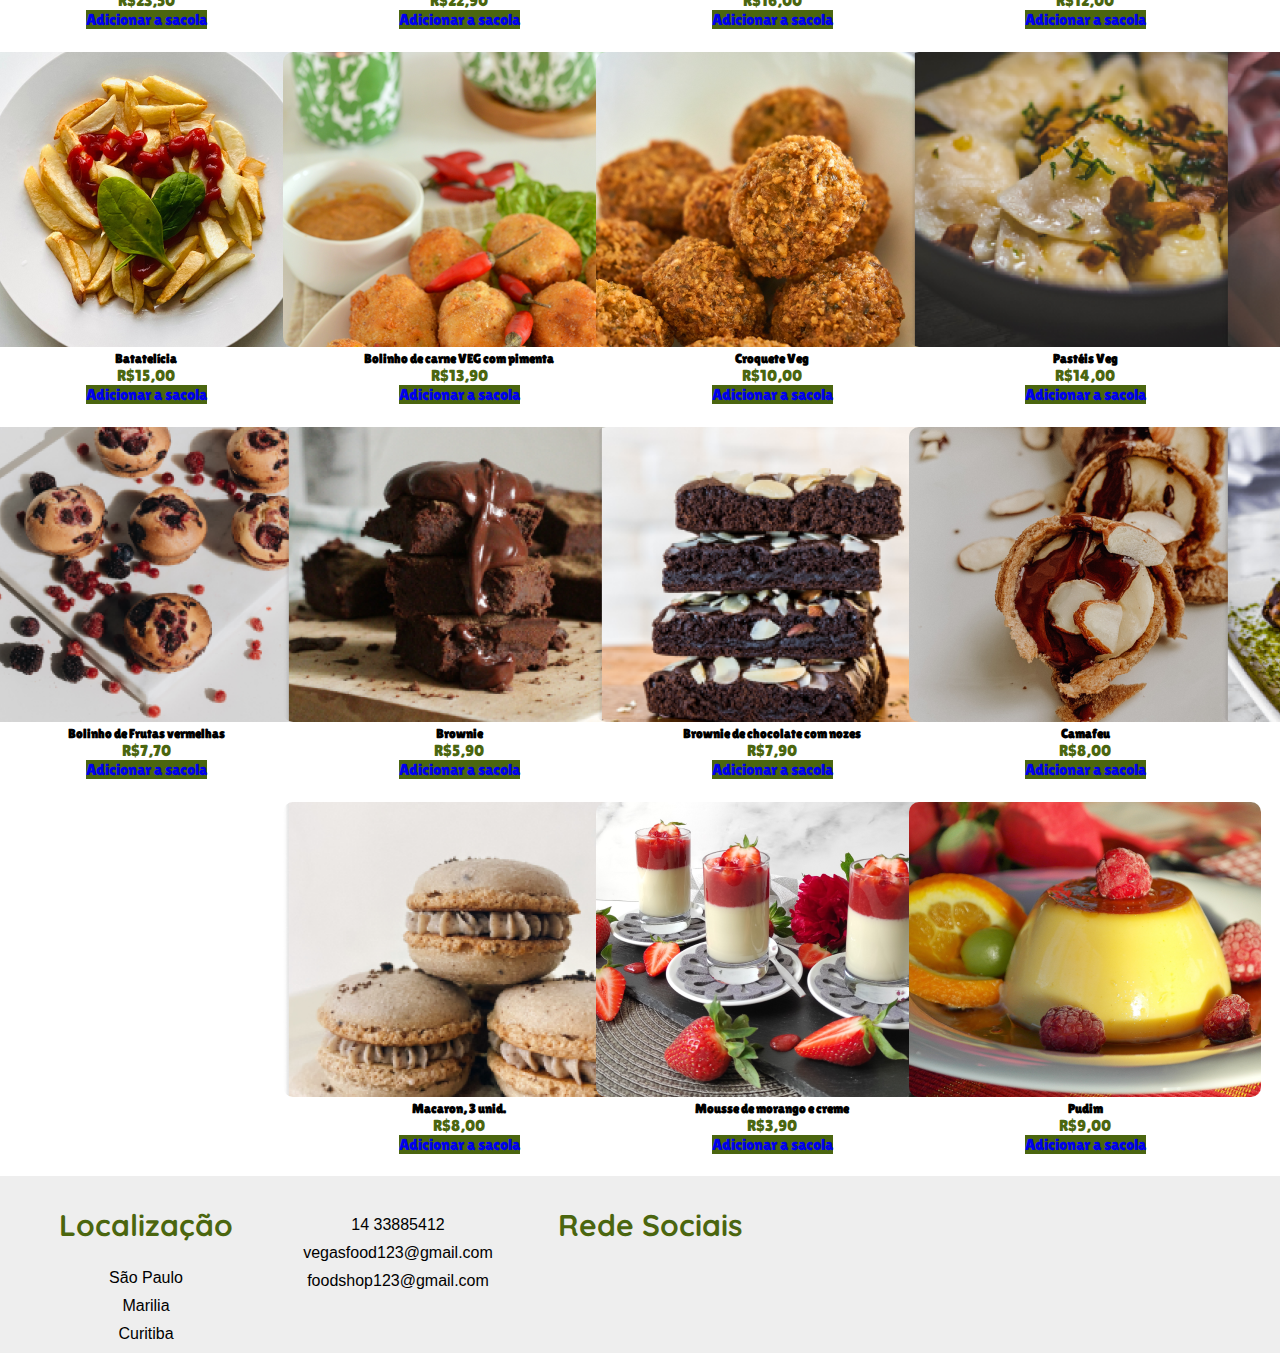
<file: servicos.html>
<!DOCTYPE html>
<html lang="pt-br">
<head>
    <meta charset="UTF-8">
    <meta http-equiv="X-UA-Compatible" content="IE=edge">
    <meta name="viewport" content="width=device-width, initial-scale=1.0">
    <title>Serviços Vega's Food</title>
    <link rel="stylesheet" href="/css/style.css">
    <link rel="stylesheet" href="./css/servicos.css">
    <link rel="preconnect" href="https://fonts.gstatic.com" crossorigin>
    <link href="https://fonts.googleapis.com/css2?family=Quicksand:wght@300&display=swap" rel="stylesheet">
    <link rel="preconnect" href="https://fonts.googleapis.com">
    <link rel="preconnect" href="https://fonts.gstatic.com" crossorigin>
    <link href="https://fonts.googleapis.com/css2?family=Bebas+Neue&display=swap" rel="stylesheet">
    <link rel="preconnect" href="https://fonts.googleapis.com">
    <link rel="preconnect" href="https://fonts.gstatic.com" crossorigin>
    <link href="https://fonts.googleapis.com/css2?family=Lilita+One&display=swap" rel="stylesheet">
    <link rel="stylesheet" href="https://cdnjs.cloudflare.com/ajax/libs/font-awesome/6.1.1/css/all.min.css" integrity="sha512-KfkfwYDsLkIlwQp6LFnl8zNdLGxu9YAA1QvwINks4PhcElQSvqcyVLLD9aMhXd13uQjoXtEKNosOWaZqXgel0g==" crossorigin="anonymous" referrerpolicy="no-referrer" />
    <link rel="shortcut icon" href="/Food Website/image/Retro and Vintage Burger Food Badge Logo.png">
    <link href="https://cdn.jsdelivr.net/npm/bootstrap@5.0.2/dist/css/bootstrap.min.css" rel="stylesheet" integrity="sha384-EVSTQN3/azprG1Anm3QDgpJLIm9Nao0Yz1ztcQTwFspd3yD65VohhpuuCOmLASjC" crossorigin="anonymous">
</head>
<body>
    <section>
        <nav class="navbar navbar-expand-lg bg-body-tertiary navbar-dark">
            <div class="container-fluid">
                <a class="navbar-brand" href="/index.html"><img src="./img/logo_vegas_food.png" alt="Logo Vegas Food" width="100px"></a>
                <div class="logo">
                    <a href="./index.html">VEGA'S FOOD</a>
                </div>
                <button class="navbar-toggler" type="button" data-bs-toggle="collapse" data-bs-target="#mynavbar">
                    <span class="navbar-toggler-icon"></span>
                </button>
                <div class="collapse navbar-collapse" id="mynavbar">
                    <ul class="navbar-nav me-auto">
                        <li class="nav-item">
                        <a class="nav-link" aria-current="page" href="./index.html">Home</a>
                        </li>
                        <li class="nav-item">
                        <a class="nav-link active" href="./servicos.html">Serviços</a>
                        </li>
                        <li><a class="nav-link" href="./galeria.html">Galeria</a></li>
                        <li><a class="nav-link" href="./contatos.html">Contatos</a></li>
                        <li><a class="nav-link" href="./logar.html">Área Restrita</a></li>     
                    </ul>
                    <form class="d-flex" role="search">
                        <input class="form-control me-2" type="search" placeholder="Pesquisar..." aria-label="Search">
                        <button class="btn btn-outline-success" type="submit"><i class="fa fa-search"></i></button>
                        <button class="btn btn-outline-success btnCart" type="submit"><i class="fa-solid fa-cart-shopping"></i></button>
                    </form>
                </div>
            </div>
        </nav>
        <main>
            <div class="table-responsive">
                <table class="table-borderless">
                    <tbody>
                        <tr>
                            <td>
                                <a href="./produto.html" class="aCard">
                                    <div class="card">
                                        <img src="./img/hotveg.png" class="card-img-top" alt="Comida">
                                        <div class="card-body">
                                            <h5 class="card-title">Hot-veg</h5>
                                            <p class="card-text">R$20,00</p>
                                            <a href="#" class="btn btn-primary">Adicionar a sacola</a>
                                        </div>
                                    </div>
                                </a>
                            </td>
                            <td>
                                <a href="./produto.html" class="aCard">
                                    <div class="card">
                                        <img src="./img/FrangoVeg.png" class="card-img-top" alt="Comida">
                                        <div class="card-body">
                                            <h5 class="card-title">Frango Veg</h5>
                                            <p class="card-text">R$22,90</p>
                                            <a href="#" class="btn btn-primary">Adicionar a sacola</a>
                                        </div>
                                    </div>
                                </a>
                            </td>
                            <td>
                                <a href="./produto.html" class="aCard">
                                    <div class="card">
                                        <img src="./img/Burguer.png" class="card-img-top" alt="Comida">
                                        <div class="card-body">
                                            <h5 class="card-title">Burguer</h5>
                                            <p class="card-text">R$24,00</p>
                                            <a href="#" class="btn btn-primary">Adicionar a sacola</a>
                                        </div>
                                    </div>
                                </a>
                            </td>
                            <td>
                                <a href="./produto.html" class="aCard">
                                    <div class="card">
                                        <img src="./img/Repoliano.png" class="card-img-top" alt="Comida">
                                        <div class="card-body">
                                            <h5 class="card-title">Repoliano</h5>
                                            <p class="card-text">R$23,80</p>
                                            <a href="#" class="btn btn-primary">Adicionar a sacola</a>
                                        </div>
                                    </div>
                                </a>
                            </td>
                            <td>
                                <a href="./produto.html" class="aCard">
                                    <div class="card">
                                        <img src="./img/combo.png" class="card-img-top" alt="Comida">
                                        <div class="card-body">
                                            <h5 class="card-title">Combo</h5>
                                            <p class="card-text">R$25,90</p>
                                            <a href="#" class="btn btn-primary">Adicionar a sacola</a>
                                        </div>
                                    </div>
                                </a>
                            </td>
                        </tr>
                        <tr>
                            <td>
                                <a href="./produto.html" class="aCard">
                                    <div class="card">
                                        <img src="./img/sanduiche.png" class="card-img-top" alt="Comida">
                                        <div class="card-body">
                                            <h5 class="card-title">Sanduíche</h5>
                                            <p class="card-text">R$20,00</p>
                                            <a href="#" class="btn btn-primary">Adicionar a sacola</a>
                                        </div>
                                    </div>
                                </a>
                            </td>
                            <td>
                                <a href="./produto.html" class="aCard">
                                    <div class="card">
                                        <img src="./img/x-vegBurguer.png" class="card-img-top" alt="Comida">
                                        <div class="card-body">
                                            <h5 class="card-title">Burguer Vegssímo</h5>
                                            <p class="card-text">R$23,90</p>
                                            <a href="#" class="btn btn-primary">Adicionar a sacola</a>
                                        </div>
                                    </div>
                                </a>
                            </td>
                            <td>
                                <a href="./produto.html" class="aCard">
                                    <div class="card">
                                        <img src="./img/mini-veg.png" class="card-img-top" alt="Comida">
                                        <div class="card-body">
                                            <h5 class="card-title">Mini Burguers Veg</h5>
                                            <p class="card-text">R$27,00</p>
                                            <a href="#" class="btn btn-primary">Adicionar a sacola</a>
                                        </div>
                                    </div>
                                </a>
                            </td>
                            <td>
                                <a href="./produto.html" class="aCard">
                                    <div class="card">
                                        <img src="./img/VegBurguerExtreme.png" class="card-img-top" alt="Comida">
                                        <div class="card-body">
                                            <h5 class="card-title">Veg Burguer Extreme</h5>
                                            <p class="card-text">R$29,00</p>
                                            <a href="#" class="btn btn-primary">Adicionar a sacola</a>
                                        </div>
                                    </div>
                                </a>
                            </td>
                            <td>
                                <a href="./produto.html" class="aCard">
                                    <div class="card">
                                        <img src="./img/pesto.png" class="card-img-top" alt="Comida">
                                        <div class="card-body">
                                            <h5 class="card-title">Macarrão Pesto</h5>
                                            <p class="card-text">R$21,300</p>
                                            <a href="#" class="btn btn-primary">Adicionar a sacola</a>
                                        </div>
                                    </div>
                                </a>
                            </td>
                        </tr>
                        <tr>
                            <td>
                                <a href="./produto.html" class="aCard">
                                    <div class="card">
                                        <img src="./img/tomatiano.png" class="card-img-top" alt="Comida">
                                        <div class="card-body">
                                            <h5 class="card-title">Tomatiano</h5>
                                            <p class="card-text">R$25,40</p>
                                            <a href="#" class="btn btn-primary">Adicionar a sacola</a>
                                        </div>
                                    </div>
                                </a>
                            </td>
                            <td>
                                <a href="./produto.html" class="aCard">
                                    <div class="card">
                                        <img src="./img/maca.png" class="card-img-top" alt="Comida">
                                        <div class="card-body">
                                            <h5 class="card-title">Macarrão Pimentissímo</h5>
                                            <p class="card-text">R$26,10</p>
                                            <a href="#" class="btn btn-primary">Adicionar a sacola</a>
                                        </div>
                                    </div>
                                </a>
                            </td>
                            <td>
                                <a href="./produto.html" class="aCard">
                                    <div class="card">
                                        <img src="./img/sla.png" class="card-img-top" alt="Comida">
                                        <div class="card-body">
                                            <h5 class="card-title">Macarrão Repoliano</h5>
                                            <p class="card-text">R$18,10</p>
                                            <a href="#" class="btn btn-primary">Adicionar a sacola</a>
                                        </div>
                                    </div>
                                </a>
                            </td>
                            <td>
                                <a href="./produto.html" class="aCard">
                                    <div class="card">
                                        <img src="./img/Madelicia.png" class="card-img-top" alt="Comida">
                                        <div class="card-body">
                                            <h5 class="card-title">Macadelícia </h5>
                                            <p class="card-text">R$22,00</p>
                                            <a href="#" class="btn btn-primary">Adicionar a sacola</a>
                                        </div>
                                    </div>
                                </a>
                            </td>
                            <td>
                                <a href="./produto.html" class="aCard">
                                    <div class="card">
                                        <img src="./img/risotoVeg.png" class="card-img-top" alt="Comida">
                                        <div class="card-body">
                                            <h5 class="card-title">Risoto Veg</h5>
                                            <p class="card-text">R$26,30</p>
                                            <a href="#" class="btn btn-primary">Adicionar a sacola</a>
                                        </div>
                                    </div>
                                </a>
                            </td>
                        </tr>
                        <tr>
                            <td>
                                <a href="./produto.html" class="aCard">
                                    <div class="card">
                                        <img src="./img/Maca-Veg.png" class="card-img-top" alt="Comida">
                                        <div class="card-body">
                                            <h5 class="card-title">Macarrão com Carne Veg</h5>
                                            <p class="card-text">R$23,50</p>
                                            <a href="#" class="btn btn-primary">Adicionar a sacola</a>
                                        </div>
                                    </div>
                                </a>
                            </td>
                            <td>
                                <a href="./produto.html" class="aCard">
                                    <div class="card">
                                        <img src="./img/molhoBranco.png" class="card-img-top" alt="Comida">
                                        <div class="card-body">
                                            <h5 class="card-title">Macarrão ao Molho Brancog</h5>
                                            <p class="card-text">R$22,90</p>
                                            <a href="#" class="btn btn-primary">Adicionar a sacola</a>
                                        </div>
                                    </div>
                                </a>
                            </td>
                            <td>
                                <a href="./produto.html" class="aCard">
                                    <div class="card">
                                        <img src="./img/Saladelicia.png" class="card-img-top" alt="Comida">
                                        <div class="card-body">
                                            <h5 class="card-title">Saladelícia</h5>
                                            <p class="card-text">R$16,00</p>
                                            <a href="#" class="btn btn-primary">Adicionar a sacola</a>
                                        </div>
                                    </div>
                                </a>
                            </td>
                            <td>
                                <a href="./produto.html" class="aCard">
                                    <div class="card">
                                        <img src="./img/cornShips.png" class="card-img-top" alt="Comida">
                                        <div class="card-body">
                                            <h5 class="card-title"> Espetinhos de Milho</h5>
                                            <p class="card-text">R$12,00</p>
                                            <a href="#" class="btn btn-primary">Adicionar a sacola</a>
                                        </div>
                                    </div>
                                </a>
                            </td>
                            <td>
                                <a href="./produto.html" class="aCard">
                                    <div class="card">
                                        <img src="./img/Isca.png" class="card-img-top" alt="Comida">
                                        <div class="card-body">
                                            <h5 class="card-title">peixe Fake empanado</h5>
                                            <p class="card-text">R$15,80</p>
                                            <a href="#" class="btn btn-primary">Adicionar a sacola</a>
                                        </div>
                                    </div>
                                </a>
                            </td>
                        </tr>
                        <tr>
                            <td>
                                <a href="./produto.html" class="aCard">
                                    <div class="card">
                                        <img src="./img/batata.png" class="card-img-top" alt="Comida">
                                        <div class="card-body">
                                            <h5 class="card-title">Batatelícia</h5>
                                            <p class="card-text">R$15,00</p>
                                            <a href="#" class="btn btn-primary">Adicionar a sacola</a>
                                        </div>
                                    </div>
                                </a>
                            </td>
                            <td>
                                <a href="./produto.html" class="aCard">
                                    <div class="card">
                                        <img src="./img/bolinhoDelícia.png" class="card-img-top" alt="Comida">
                                        <div class="card-body">
                                            <h5 class="card-title">Bolinho de carne VEG com pimenta </h5>
                                            <p class="card-text">R$13,90</p>
                                            <a href="#" class="btn btn-primary">Adicionar a sacola</a>
                                        </div>
                                    </div>
                                </a>
                            </td>
                            <td>
                                <a href="./produto.html" class="aCard">
                                    <div class="card">
                                        <img src="./img/BolinhoVeg.png" class="card-img-top" alt="Comida">
                                        <div class="card-body">
                                            <h5 class="card-title">Croquete Veg</h5>
                                            <p class="card-text">R$10,00</p>
                                            <a href="#" class="btn btn-primary">Adicionar a sacola</a>
                                        </div>
                                    </div>
                                </a>
                            </td>
                            <td>
                                <a href="./produto.html" class="aCard">
                                    <div class="card">
                                        <img src="./img/pasteisVeg.png" class="card-img-top" alt="Comida">
                                        <div class="card-body">
                                            <h5 class="card-title">Pastéis Veg</h5>
                                            <p class="card-text">R$14,00</p>
                                            <a href="#" class="btn btn-primary">Adicionar a sacola</a>
                                        </div>
                                    </div>
                                </a>
                            </td>
                            <td>
                                <a href="./produto.html" class="aCard">
                                    <div class="card">
                                        <img src="./img/baunilha.png" class="card-img-top" alt="Comida">
                                        <div class="card-body">
                                            <h5 class="card-title">Bolinho de Baunilha</h5>
                                            <p class="card-text">R$6,90</p>
                                            <a href="#" class="btn btn-primary">Adicionar a sacola</a>
                                        </div>
                                    </div>
                                </a>
                            </td>
                        </tr>
                        <tr>
                            <td>
                                <a href="./produto.html" class="aCard">
                                    <div class="card">
                                        <img src="./img/bolinho.png" class="card-img-top" alt="Comida">
                                        <div class="card-body">
                                            <h5 class="card-title">Bolinho de Frutas vermelhas</h5>
                                            <p class="card-text">R$7,70</p>
                                            <a href="#" class="btn btn-primary">Adicionar a sacola</a>
                                        </div>
                                    </div>
                                </a>
                            </td>
                            <td>
                                <a href="./produto.html" class="aCard">
                                    <div class="card">
                                        <img src="./img/brownie.png" class="card-img-top" alt="Comida">
                                        <div class="card-body">
                                            <h5 class="card-title">Brownie</h5>
                                            <p class="card-text">R$5,90</p>
                                            <a href="#" class="btn btn-primary">Adicionar a sacola</a>
                                        </div>
                                    </div>
                                </a>
                            </td>
                            <td>
                                <a href="./produto.html" class="aCard">
                                    <div class="card">
                                        <img src="./img/brownieNozes.png" class="card-img-top" alt="Comida">
                                        <div class="card-body">
                                            <h5 class="card-title">Brownie de chocolate com nozes</h5>
                                            <p class="card-text">R$7,90</p>
                                            <a href="#" class="btn btn-primary">Adicionar a sacola</a>
                                        </div>
                                    </div>
                                </a>
                            </td>
                            <td>
                                <a href="./produto.html" class="aCard">
                                    <div class="card">
                                        <img src="./img/camafeu.png" class="card-img-top" alt="Comida">
                                        <div class="card-body">
                                            <h5 class="card-title">Camafeu</h5>
                                            <p class="card-text">R$8,00</p>
                                            <a href="#" class="btn btn-primary">Adicionar a sacola</a>
                                        </div>
                                    </div>
                                </a>
                            </td>
                            <td>
                                <a href="./produto.html" class="aCard">
                                    <div class="card">
                                        <img src="./img/bolinhoCenoura.png" class="card-img-top" alt="Comida">
                                        <div class="card-body">
                                            <h5 class="card-title">Bolinho de Cenoura</h5>
                                            <p class="card-text">R$6,50</p>
                                            <a href="#" class="btn btn-primary">Adicionar a sacola</a>
                                        </div>
                                    </div>
                                </a>
                            </td>
                        </tr>
                        <tr>
                            <td>
                                <a href="./produto.html" class="aCard">
                                    <div class="card">
                                        <img src="./img/macaron.png" class="card-img-top" alt="Comida">
                                        <div class="card-body">
                                            <h5 class="card-title">Macaron, 3 unid.</h5>
                                            <p class="card-text">R$8,00</p>
                                            <a href="#" class="btn btn-primary">Adicionar a sacola</a>
                                        </div>
                                    </div>
                                </a>
                            </td>
                            <td>
                                <a href="./produto.html" class="aCard">
                                    <div class="card">
                                        <img src="./img/morango.png" class="card-img-top" alt="Comida">
                                        <div class="card-body">
                                            <h5 class="card-title">Mousse de morango e creme</h5>
                                            <p class="card-text">R$3,90</p>
                                            <a href="#" class="btn btn-primary">Adicionar a sacola</a>
                                        </div>
                                    </div>
                                </a>
                            </td>
                            <td>
                                <a href="./produto.html" class="aCard">
                                    <div class="card">
                                        <img src="./img/pudim.png" class="card-img-top" alt="Comida">
                                        <div class="card-body">
                                            <h5 class="card-title">Pudim</h5>
                                            <p class="card-text">R$9,00</p>
                                            <a href="#" class="btn btn-primary">Adicionar a sacola</a>
                                        </div>
                                    </div>
                                </a>
                            </td>
                        </tr>
                    </tbody>
                </table>
            </div>
            
        </main>
        <footer>
            <div class="footer_main">
                <div class="footer_tag">
                    <h2>Localização</h2><h2 id="textContato">Contato</h2>
                    <p>São Paulo</p>
                    <p>Marilia</p>
                    <p>Curitiba</p>
                </div>   
                <div class="footer_tag">
                    <h2 id="contactDesktop">Contato</h2>
                    <p>14 33885412</p>
                    <p>vegasfood123@gmail.com</p>
                    <p>foodshop123@gmail.com</p>
                </div>
                <div class="footer_tag">
                    <h2 id="redeText">Rede Sociais</h2>
                    <i class="fa-brands fa-facebook-f"></i>
                    <i class="fa-brands fa-twitter"></i>
                    <i class="fa-brands fa-instagram"></i>
                    <i class="fa-brands fa-linkedin-in"></i>
                </div>
            </div>
        </footer>
    </section>
    <script src="https://cdn.jsdelivr.net/npm/bootstrap@5.0.2/dist/js/bootstrap.bundle.min.js" integrity="sha384-MrcW6ZMFYlzcLA8Nl+NtUVF0sA7MsXsP1UyJoMp4YLEuNSfAP+JcXn/tWtIaxVXM" crossorigin="anonymous"></script>
</body>
</html>
</file>
<file: css/style.css>
*{
    margin: 0;
    padding: 0;
    box-sizing: border-box;
    font-family: sans-serif;
}

html{
    scroll-behavior: smooth;
}

section{
    width: 100%;
    height: 100vh;
}

nav{
    display: flex;
    justify-content: space-around;
    align-items: center;
    /* position: fixed; */
    width: 100%;
    background:#4B660F;
    box-shadow: 0 0 10px rgba(0,0,0,0.5);
    z-index: 1000;
}

.navbar-customized{
    background-color:#4B660F;
}

nav .logo img{
    width: 100px;
    cursor: pointer;
    margin: 7px 0;
   
}
nav .logo{
    display: flex;
    align-items: center;
}
nav .logo a{
    text-decoration: none;
    color:white;
    font-size: 30px;
    font-family: 'Lilita One', cursive;
}

nav ul{
    list-style: none;
}

nav ul li{
    display: inline-block;
    margin: 0 15px;
}

nav ul li a{
    text-decoration: none;
    color:white;
    font-weight: 500;
    font-size: 17px;
    transition: 0.1s;
    font-family: 'Quicksand', sans-serif;

}

nav ul li a::after{
    content: '';
    width: 0;
    height: 2px;
    background:#fac031;
    display: block;
    transition: 0.2s linear;
}

nav ul li a:hover::after{
    width: 100%;
}

nav ul li a:hover{
    color: #fac031;
}

nav .icon i{
    font-size: 18px;
    color: white;
    margin: 0 5px;
    cursor: pointer;
    transition: 0.3s;
    margin-right: 20px;
  
}

.navbar-toggler-icon{
    color: white;
}

section nav .icon i:hover{
    color: #fac031;
}

section nav .container-fluid{
    width: 100%;
    display: flex;
    justify-content: center;
    align-items: center;
}

section .main{
    display: flex;
    align-items: center;
    justify-content: space-around;
    position: relative;
    top: 130px;
}

section .main .men_text h1{
    font-size: 80px;
    position: relative;
    top: -90px;
    left: 20px;
    font-family: 'Quicksand', sans-serif;

}

section .main .men_text h1 span{
    margin-left: 15px;
    color: #4B660F;
    font-family: 'Bebas Neue', cursive;
    line-height: 22px;
    font-size: 80px;
}

section .main .main_image img{
    width: 600px;
    position: relative;
    left: 70px;
}



section .main_btn{
    background: #fac031;
    position: relative;
    left: 210px;
    bottom: 30px;
    width: 160px;
    cursor: pointer;
    padding: 12px 25px;
}

section .main_btn a{
    color: #fff;
    margin-right: 5px;
    text-decoration: none;
    font-family: 'Quicksand', sans-serif;
}

section .main_btn i{
    color: #fff;
    transition: 0.3s;
}

section .main_btn:hover i{
    transform: translateX(7px);
}




/*Menu*/

.menu{
    width: 100%;
    padding: 70px 0;
}

.menu h1{
    font-size: 55px;
    display: flex;
    align-items: center;
    justify-content: center;
    margin-bottom: 30px;
    font-family: 'Quicksand', sans-serif;
}



.menu h1 span{
    color: #4B660F;
    margin-left: 15px;
    font-family: 'Bebas Neue', cursive;
}

.menu h1 span::after{
    content: '';
    width: 100%;
    height: 2px;
    background:  #4B660F;
    display: block;
    position: relative;
    bottom: 10px;
}

.menu .menu_box{
    width: 95%;
    margin: 0 auto;
    display: grid;
    grid-template-columns: 1fr 1fr 1fr 1fr;
    grid-gap: 15px;
}

.menu .menu_box .menu_card{
    width: 325px;
    height: 480px;
    padding-top: 10px;
    margin-bottom: 20px;
    box-shadow: 0 0 10px rgba(0,0,0,0.2);
  
}

.menu .menu_box .menu_card .menu_image{
    width: 300px;
    height: 245px;
    margin: 0 auto;
    overflow: hidden;
}

.menu .menu_box .menu_card .menu_image img{
    width: 100%;
    height: 100%;
    object-fit: cover;
    object-position: center;
    transition: 0.3s;
}

.menu .menu_box .menu_card .menu_image:hover img{
    transform: scale(1.1);
}

.menu .menu_box .menu_card .small_card{
    width: 45px;
    height: 45px;
    float: right;
    position: relative;
    top: -240px;
    right: -8px;
    opacity: 0;
    border-radius: 7px;
    transition: 0.3s;
}

.menu .menu_box .menu_card:hover .small_card{
    position: relative;
    top: -240px;
    right: 20px;
    opacity: 1;
}

.menu .menu_box .menu_card .small_card i{
    font-size: 25px;
    display: flex;
    align-items: center;
    justify-content: center;
    line-height: 50px;
    color: #000;
    cursor: pointer;
    text-shadow: 0 0 6px #000;
    transition: 0.2s;
}

.menu .menu_box .menu_card .small_card i:hover{
    color: #fac031;
}

.menu .menu_box .menu_card .menu_info h2{
    width: 60%;
    text-align: center;
    margin: 10px auto 10px auto;
    font-size: 25px;
   color: #4B660F;
   font-family: 'Quicksand', sans-serif;

}


.menu .menu_box .menu_card .menu_info h3{
    text-align: center;
    margin-top: 10px;
}

.menu .menu_box .menu_card .menu_info .menu_icon{
    color: #fac031;
    text-align: center;
    margin: 10px 0 10px 0;
}

.menu .menu_box .menu_card .menu_info .menu_btn{
    display: flex;
    align-items: center;
    justify-content: center;
    text-decoration: none;
    color: white;
    background-color: #4B660F;
    padding: 8px 10px;
    margin: 0 80px;
    transition: 0.3s;
    font-family: 'Quicksand', sans-serif;
}

.menu .menu_box .menu_card .menu_info .menu_btn:hover {
    background-color: #fac031;
}



/*Footer*/

footer{
    width: 100%;
    padding: 30px 0 0 20px;
    background: #eeeeee;
}

footer .footer_main{
    display: grid;
    grid-template-columns: 1fr 1fr 1fr 1fr 1fr;
}

footer .footer_main .footer_tag{
    text-align: center;
}

footer .footer_main .footer_tag h2{
    color: #4B660F;
    margin-bottom: 25px;
    font-size: 30px;
    font-family: 'Quicksand', sans-serif;

}

footer .footer_main .footer_tag p{
    margin: 10px 0;
}

footer .footer_main .footer_tag i{
    margin: 0 5px;
    cursor: pointer;
}

footer .footer_main .footer_tag i:hover{
    color: #fac031;
}

footer .end{
    display: flex;
    align-items: center;
    justify-content: center;
    padding: 15px;
}

footer .end span{
    color: #fac031;
    margin-left: 10px;
}

.btnMobile {
    display: none;
}

#textContato {
    display: none;
}

#contactDesktop {
    display: none;
}

.fa {
    color: #FFF;
}

.fa-solid {
    color: #FFF;
}

.btnCart {
    margin-left: 8px;
}

.d-flex {
    margin-bottom: 5px;
}

 @media screen and (max-width: 830px) {
    .main {
        display: flex;
     flex-direction: column;
     justify-content: center;
     width: 100%;
     align-items: center;  
    }

    .main_btn {
        display: none;
    }

    .main_btn.btnMobile {
        display: block;
    }

    .menu_box {
        display: flex !important;
        flex-direction: column !important;
        width: 100%;
        align-items: center;
        justify-content: center;
    }

    .footer_main {
        display: flex !important;
        flex-direction: column !important;
        height: 10px !important;
    }

    footer {
        padding-bottom: 80px !important;
    }

    .footer_tag {
        display: flex !important;
        width: 100%;
        justify-content: center;
        gap: 10px !important;
        margin-bottom: 5px !important;
        text-transform: capitalize;
    }

    .footer_tag h2 {
        font-size: 20px !important;
        margin-bottom: 0px !important;
        border: 2px #000 solid;
        border-radius: 5px;
        padding-left: 5px;
        padding-right: 5px;
    }

    .footer_tag p {
        display: none;
    }

    #redeText {
        display: none;
    }

    #textContato {
        display: block;
    }




    section .main{
        display: flex;
        align-items: center;
        justify-content: space-around;
        position: relative;
        top: 0px;
    }
    
    section .main .men_text h1{
        font-size: 80px;
        position: relative;
        top: 0px;
        left: 0px;
        font-family: 'Quicksand', sans-serif;
        text-align: center;
    
    }
    
    section .main .men_text h1 span{
        margin-left: 0px;
        line-height: 22px;
        font-size: 80px;
        text-align: center;
        margin-left: 5px;
    }
    
    section .main .main_image img{
        width: 400px;
        position: relative;
        left: 0px;
        margin-top: 20px;
    }
    
    section .main_btn{
        background: #fac031;
        position: relative;
        left: 0px;
        bottom: 0px;
        width: 160px;
        cursor: pointer;
        padding: 12px 25px;
    }

    

    .menu{
        width: 100%;
        padding: 0;
    }
    
    .menu h1{
        font-size: 55px;
        display: flex;
        align-items: center;
        justify-content: center;
        margin-bottom: 10px;
        font-family: 'Quicksand', sans-serif;
    }
    
 }
</file>
<file: css/contato.css>
.fa-solid {
  color: #000 !important;
}

.fa-cart-shopping {
  color: #fff !important;
}

.esquerd {
  height: 200px !important;
}

* {
  margin: 0;
  padding: 0;
  box-sizing: border-box;
  font-family: sans-serif;
}

html {
  scroll-behavior: smooth;
}

section {
  width: 100%;
  height: 100vh;
}

.all {
  display: flex;
  width: 100%;
}

.esquerd {
  flex: 1;
  height: 100% !important;
  text-align: center;
}

.navbar {
  background-color: #4B660F !important;
}

.direito {
  flex: 1;
  display: flex;
  justify-content: center;
  flex-direction: column;
  align-items: center;
  text-align: center;
}

.env span {
  color: #000;
  font-family: "Quicksand", sans-serif;
  font-size: 30px;
}

.bio {
  font-weight: 500;
  font-size: 24px;
  font-family: "Kantumruy Pro", sans-serif;
  text-align: justify;
  margin: 0 auto;
  margin-top: 40px;
  width: 80%;

}

.mySlides {
  display: none;
}

.prev,
.next {
  cursor: pointer;
  width: auto;
  padding: 16px;
  color: white;
  font-weight: bold;
  font-size: 18px;
  transition: 0.6s ease;
  border-radius: 0 3px 3px 0;
  user-select: none;
}

.next {
  right: 0;
  border-radius: 3px 0 0 3px;
}

.prev:hover,
.next:hover {
  background-color: rgba(0, 0, 0, 0.8);
}

.text {
  color: #f2f2f2;
  font-size: 15px;
  padding: 8px 12px;
  width: 100%;
  text-align: center;
}

.numbertext {
  color: #f2f2f2;
  font-size: 12px;
  padding: 8px 12px;
}

.dot {
  cursor: pointer;
  height: 15px;
  width: 15px;
  background-color: #bbb;
  border-radius: 50%;
  display: inline-block;
  transition: background-color 0.6s ease;
}

/* .active, .dot:hover {
    background-color: #717171;
  } */

.fade {
  animation-name: fade;
  animation-duration: 1.5s;
}

@keyframes fade {
  from {
    opacity: 0.4;
  }
  to {
    opacity: 1;
  }
}

.direito h2 {
  font-size: 50px;
  width: 690px;
}

.direito h2 span {
  color: #4b660f;
  font-family: "Quicksand", sans-serif;
}

.box2 {
  border-radius: 10px;
  width: 400px;
  height: 100px;
  padding-bottom: 60px;
  padding-left: 8px;
  font-family: "Kantumruy Pro", sans-serif;
  font-weight: 500;
  transition: 0.5s;
  outline: none;
}

.box2:focus {
  border: 3px solid rgb(104, 231, 142);
  transition: 90ms;
}

.ababo span {
  font-family: "Kantumruy Pro", sans-serif;
  font-weight: 700;
}

.box2 ~ .ababo span:focus {
  transition: 0.5s;
  outline: none;
  color: rgb(104, 231, 142);
}

.form__group {
  padding: 15px 0 0;
  width: 50;
  font-family: "Kantumruy Pro", sans-serif;
}

.form__field {
  font-family: inherit;
  width: 400px;
  border: 0;
  border-bottom: 2px solid #000;
  outline: 0;
  font-size: 1;
  padding: 7px 0;
  background: transparent;
  transition: border-color 0.2s;
  font-family: "Kantumruy Pro", sans-serif;
}

.form__field::placeholder {
  color: transparent;
}
.form_field:placeholder-shown .form_label {
  font-size: 1.3rem;
  cursor: text;
  top: 20px;
}

.form__label {
  width: 600px;
  display: block;
  transition: 0.2s;
  font-size: 1rem;
  font-family: "Kantumruy Pro", sans-serif;
  font-weight: 700;
}

.form__label strong {
  font-family: "Kantumruy Pro", sans-serif;
  font-weight: 700;
}

.form__field:focus {
  padding-bottom: 6px;
  font-weight: 700;
  border-width: 3px;
  border-image: linear-gradient(to right, #11998e, #38ef7d);
  border-image-slice: 1;
}

.form_field:focus ~ .form_label {
  display: block;
  transition: 0.2s;
  font-size: 1rem;
  color: #11998e;
  font-weight: 700;
}

.form_field:required,
.form_field:invalid {
  box-shadow: none;
}

.send {
  line-height: 40px;
  background: linear-gradient(
    92.62deg,
    #5aff3f 1.25%,
    #00ff47 43.56%,
    #5efba6 73.13%,
    #5fefbb 84.35%,
    #4effd4 99.13%
  );
  border-radius: 79px;
  width: 203.33px;
}

.send p {
  font-family: "Quicksand", sans-serif;
  font-weight: 700;
  font-size: 16px;
  align-items: center;
}

.send a {
  text-decoration: none;
  color: #000;
}

.icons {
  font-size: 45px;
  display: flex;
  gap: 90px;
  cursor: pointer;
}

.cell {
  font-size: 20px;
  width: 70px;
  font-family: "Kantumruy Pro", sans-serif;
}

.icons .cellph:hover {
  color: #11998e;
  transition: 100ms ease-out;
}

.emailms {
  font-size: 20px;
  font-family: "Kantumruy Pro", sans-serif;
}

.icons .emailmss:hover {
  color: #11998e;
  transition: 100ms ease-out;
}

.icons .red-dot:hover {
  color: #11998e;
  transition: 100ms ease-out;
}

.loc {
  font-size: 20px;
  font-family: "Kantumruy Pro", sans-serif;
}

.main {
  width: 100% !important;
}

@media screen and (max-width: 991px) {
  .all{
    flex-direction: column;
  }

  section .main .men_text h1{
    font-size: 50px;
    position: relative;
    left: 20px;
    font-family: 'Quicksand', sans-serif;

}

section .main .men_text h1 span{
    margin-left: 5px;
    color: #4B660F;
    font-family: 'Bebas Neue', cursive;
    line-height: 22px;
    font-size: 51px;
}

.all .esquerd p{
  font-size: 16px;
  width: 60%;
  margin: 30px auto;
}

section .main .main_image img{
    width: 600px;
    position: relative;
    left: 70px;
}
}

@media screen and (max-width: 430px) {
  .all {
    display: block !important;
  }
  .esquerd {
    width: 100%;
    display: flex;
    flex-direction: column;
    justify-content: center;
    align-items: center;
  }
  .direito {
    width: 100%;
  }
  .direito span {
    width: 59% !important;
    display: block;
    font-size: 40px;
  }

  .env {
    width: 100%;
    text-align: center;
  }

  .env span {
    width: 100% !important;
    text-align: center;
  }

  .direito h2 {
    display: flex;
    justify-content: center;
  }

  .direito {
    width: 100% !important;
    display: flex;
    flex-direction: column;
    justify-content: center;
    align-items: center;
  }

  .esquerd .bio {
    margin-top: 0;
  }

  .ababo {
    text-align: center;
  }

  .ababo span {
    text-align: center !important;
    width: 100% !important;
  }

  .box2 {
    width: 100% !important;
  }

  .form__field {
    width: 90% !important;
  }

  .form__label {
    width: 100% !important;
  }

  .contato {
    width: 90%;
  }

  .icons {
    display: flex;
    flex-direction: column;
    gap: 0;
    text-align: center;
    justify-content: center;
    align-items: center;
  }
}
</file>
<file: css/galeria.css>
tr {
    width: 100%;
    justify-content: space-around;
    display: flex;
}

td img {
    width: 400px;
    height: 400px;
}

.container-fluid{
    display: flex;
    justify-content: space-evenly;
    flex-wrap: wrap;
    gap: 10px;
    text-align: center;
}

@media screen and (max-width:430px) {
    tr {
        flex-direction: column;
    }
}
</file>
<file: css/cssar.css>
*{
    margin: 0;
    padding: 0;
    box-sizing: border-box;
}

body{
    background: linear-gradient(92.62deg, #5AFF3F 1.25%, #00FF47 43.56%, #5EFBA6 73.13%, #5FEFBB 84.35%, #4EFFD4 99.13%);   
}

.container{
    display: flex;
    justify-content: center;
    align-items: center;
    width: 100vw;
    height: 100vh;
}


.box{
    text-align: center;
    background-color: rgb(21, 110, 21);
    border-radius: 20px;
    height: 400px;
   width: 300px;
    font-family: 'Kantumruy Pro', sans-serif;
    font-weight: 700;   
}

input{
    outline: none;
}

p{
    font-size: 25px;
    font-family: 'Quicksand', sans-serif;
}

img{
    padding-top: 23px;
    width: 30%;
    
}

#user{
    border-radius: 10px;
    border-color: #FFF;
    width: 60%;
    height: 28px;
    outline: non;
}

#password{
    border-radius: 10px;
    border-color: #FFF;
    width: 60%;
    height: 28px;
}

.btn{
    width: 60%;
    height: 40px;
    background-color: rgb(15, 255, 87);
    border-radius: 10px;
    text-align: center;
    cursor: pointer;
}

.btn p{
    font-size: 15px;
    padding-top: 10px;
}


.input-field {
    width: 100%;
    text-align: center;
}

.btn2{
    display: flex;
    justify-content: center;
}

@media screen (max-width: 400px){
    .container{
        width: 100%;
    }
}
</file>
<file: css/restrita.css>
* {
    font-family: 'Lilita One', cursive;
}

.page {
    width: 100%;
    display: flex;
    flex-direction: column;
    justify-content: center;
    text-align: center;
    min-height: 64.5vh;
}

#linkBackHome{
    display: none;
}

.restrito-mensagens{
    display: none;
    flex-direction: column;
    align-items: center;
    justify-content: center;
}

.restrito-mensagem{
    width: 60%;
    background-color: rgb(224, 237, 237);
    margin-top: 10px;
    border-radius: 10px;
    border-style: solid;
    border-color: rgb(232, 200, 158);
    border-width: 2px;
}

.restrito-mensagem-titulo{
    border-top-left-radius: 10px;
    border-top-right-radius: 10px;
    background-color: rgb(224, 237, 237);
    background-color: aliceblue;
    padding: 0px;
    padding-top: 15px;
    text-align: center;
    line-height: 0.1px;
}

.restrito-mensagem-titulo p{
    line-height: 1;
}

.restrito-mensagem-conteudo{
    padding: 5px;
    text-align: center;
}


.page a {
    color: #4B660F;
}
.page a:hover {
    color: #4B660F;
}

@media only screen and (max-width: 600px){
    #myTable{
        display: none;
    }
    .restrito-mensagens{
        display: flex;
    }

    .page {
        margin-top: 10px;
        margin-bottom: 10px;
    }
}
</file>
<file: css/servicos.css>
:root {
    --column-gap: 5px;
  }

 *{
    margin: 0;
    padding: 0;
    box-sizing: border-box;
    font-family: sans-serif;
}

html{
    scroll-behavior: smooth;
}

body {
    width: 100%;
    height: 100vh;
}

nav{
    display: flex;
    justify-content: space-around;
    align-items: center;
    /* position: fixed; */
    width: 100%;
    background:#4B660F;
    box-shadow: 0 0 10px rgba(0,0,0,0.5);
    z-index: 1000;
}

.navbar-customized{
    background-color:#4B660F;
}

nav .logo img{
    width: 100px;
    cursor: pointer;
    margin: 7px 0;
   
}
nav .logo{
    display: flex;
    align-items: center;
}
nav .logo a{
    text-decoration: none;
    color:white;
    font-size: 30px;
    font-family: 'Lilita One', cursive;
    
}

nav ul{
    list-style: none;
}

nav ul li{
    display: inline-block;
    margin: 0 15px;
}

nav ul li a{
    text-decoration: none;
    color:white;
    font-weight: 500;
    font-size: 17px;
    transition: 0.1s;
    font-family: 'Quicksand', sans-serif;

}

nav ul li a::after{
    content: '';
    width: 0;
    height: 2px;
    background:#fac031;
    display: block;
    transition: 0.2s linear;
}

nav ul li a:hover::after{
    width: 100%;
}

nav ul li a:hover{
    color: #fac031;
}

nav .icon i{
    font-size: 18px;
    color: white;
    margin: 0 5px;
    cursor: pointer;
    transition: 0.3s;
    margin-right: 20px;
  
}

.navbar-toggler-icon{
    color: white;
}

nav .icon i:hover{
    color: #fac031;
}

nav .container-fluid{
    width: 100%;
    display: flex;
    justify-content: center;
    align-items: center;
}

.main{
    display: flex;
    align-items: center;
    justify-content: space-around;
    position: relative;
    top: 130px;
}

.main .men_text h1{
    font-size: 80px;
    position: relative;
    top: -90px;
    left: 20px;
    font-family: 'Quicksand', sans-serif;

}

.main .men_text h1 span{
    margin-left: 15px;
    color: #4B660F;
    font-family: 'Bebas Neue', cursive;
    line-height: 22px;
    font-size: 80px;
}

.main .main_image img{
    width: 600px;
    position: relative;
    left: 70px;
}



.main_btn{
    background: #fac031;
    position: relative;
    left: 123px;
    bottom: 30px;
    width: 150px;
    cursor: pointer;
    padding: 12px 25px;
  

}

.main_btn a{
    color: #fff;
    margin-right: 5px;
    text-decoration: none;
    font-family: 'Quicksand', sans-serif;
}

.main_btn i{
    color: #fff;
    transition: 0.3s;
}

.main_btn:hover i{
    transform: translateX(7px);
}

main {
    display: flex;
    flex-direction: column;
    margin-top: 20px;
    margin-bottom: 20px;
}

main .produtos{
    display: inline-flex;
    flex-wrap: wrap;
    gap: 10px;
    flex: 1;
}



table {
    width: 90%;
}

tbody {
    display: flex;
    flex-direction: column;
    gap: 20px;
}

tr {
    display: flex;
    gap: 25px;
    justify-content: center;
}

.card {
    display: flex;
    flex-direction: column;
    justify-content: center;
    align-items: center;
    text-align: center;
    width: 18rem;
}

.card-body {
    width: 100%;
}

.card-body a {
    text-decoration: none;
}

.card-body .btn {
    background-color: #4B660F;
    border: #4B660F;
    font-family: 'Lilita One', cursive;
    margin-top: 10px;
}

.card-body .btn:hover {
    background-color: #fac031;
    border: #fac031;
}

.card-title {
    color: #000;
    font-family: 'Lilita One', cursive;
}

.card-text {
    color: #4B660F;
    font-family: 'Lilita One', cursive;
}

.card img {
    border-radius: 10px;
    margin-top: 3px;
}


@media screen and (max-width: 430px) {
    table {
        display: flex;
        flex-direction: column;
        width: 100%;
        justify-content: center;
        align-items: center;
    }

    tr {
        display: flex;
        flex-direction: column;
        gap: 20px;
    }

    .card {
        width: 100%;
    }

}
</file>
